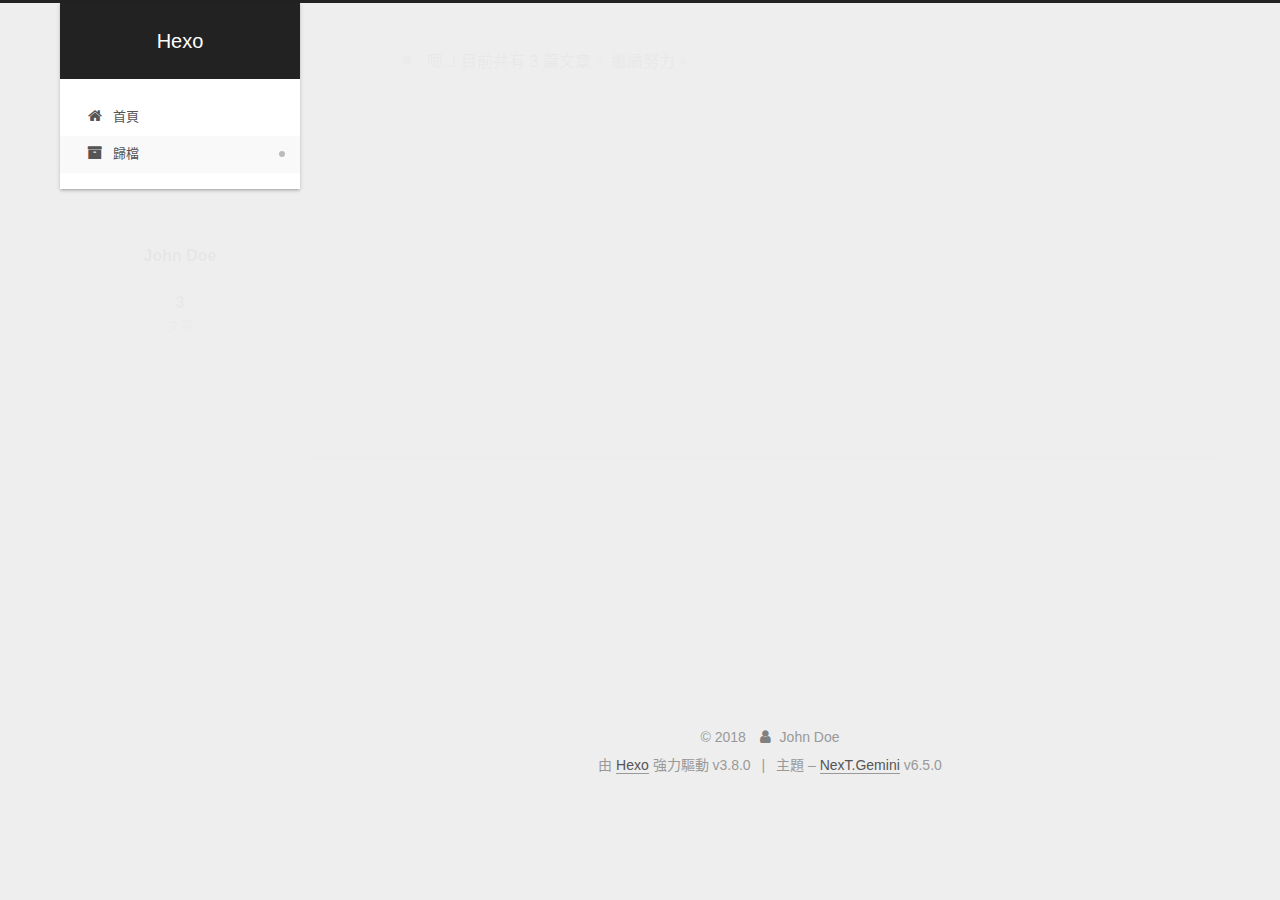
<file: archives/index.html>
<!DOCTYPE html>












  


<html class="theme-next gemini use-motion" lang="zh-HK">
<head><meta name="generator" content="Hexo 3.8.0">
  <meta charset="UTF-8">
<meta http-equiv="X-UA-Compatible" content="IE=edge">
<meta name="viewport" content="width=device-width, initial-scale=1, maximum-scale=2">
<meta name="theme-color" content="#222">












<meta http-equiv="Cache-Control" content="no-transform">
<meta http-equiv="Cache-Control" content="no-siteapp">






















<link href="/lib/font-awesome/css/font-awesome.min.css?v=4.6.2" rel="stylesheet" type="text/css">

<link href="/css/main.css?v=6.5.0" rel="stylesheet" type="text/css">


  <link rel="apple-touch-icon" sizes="180x180" href="/images/apple-touch-icon-next.png?v=6.5.0">


  <link rel="icon" type="image/png" sizes="32x32" href="/images/favicon-32x32-next.png?v=6.5.0">


  <link rel="icon" type="image/png" sizes="16x16" href="/images/favicon-16x16-next.png?v=6.5.0">


  <link rel="mask-icon" href="/images/logo.svg?v=6.5.0" color="#222">









<script type="text/javascript" id="hexo.configurations">
  var NexT = window.NexT || {};
  var CONFIG = {
    root: '/',
    scheme: 'Gemini',
    version: '6.5.0',
    sidebar: {"position":"left","display":"post","offset":12,"b2t":false,"scrollpercent":false,"onmobile":false},
    fancybox: false,
    fastclick: false,
    lazyload: false,
    tabs: true,
    motion: {"enable":true,"async":false,"transition":{"post_block":"fadeIn","post_header":"slideDownIn","post_body":"slideDownIn","coll_header":"slideLeftIn","sidebar":"slideUpIn"}},
    algolia: {
      applicationID: '',
      apiKey: '',
      indexName: '',
      hits: {"per_page":10},
      labels: {"input_placeholder":"Search for Posts","hits_empty":"We didn't find any results for the search: ${query}","hits_stats":"${hits} results found in ${time} ms"}
    }
  };
</script>


  




  <meta property="og:type" content="website">
<meta property="og:title" content="Hexo">
<meta property="og:url" content="http://yoursite.com/archives/index.html">
<meta property="og:site_name" content="Hexo">
<meta property="og:locale" content="zh-HK">
<meta name="twitter:card" content="summary">
<meta name="twitter:title" content="Hexo">






  <link rel="canonical" href="http://yoursite.com/archives/">



<script type="text/javascript" id="page.configurations">
  CONFIG.page = {
    sidebar: "",
  };
</script>

  <title>歸檔 | Hexo</title>
  











  <noscript>
  <style type="text/css">
    .use-motion .motion-element,
    .use-motion .brand,
    .use-motion .menu-item,
    .sidebar-inner,
    .use-motion .post-block,
    .use-motion .pagination,
    .use-motion .comments,
    .use-motion .post-header,
    .use-motion .post-body,
    .use-motion .collection-title { opacity: initial; }

    .use-motion .logo,
    .use-motion .site-title,
    .use-motion .site-subtitle {
      opacity: initial;
      top: initial;
    }

    .use-motion {
      .logo-line-before i { left: initial; }
      .logo-line-after i { right: initial; }
    }
  </style>
</noscript>

</head>

<body itemscope="" itemtype="http://schema.org/WebPage" lang="zh-HK">

  
  
    
  

  <div class="container sidebar-position-left page-archive">
    <div class="headband"></div>

    <header id="header" class="header" itemscope="" itemtype="http://schema.org/WPHeader">
      <div class="header-inner"><div class="site-brand-wrapper">
  <div class="site-meta ">
    

    <div class="custom-logo-site-title">
      <a href="/" class="brand" rel="start">
        <span class="logo-line-before"><i></i></span>
        <span class="site-title">Hexo</span>
        <span class="logo-line-after"><i></i></span>
      </a>
    </div>
    
  </div>

  <div class="site-nav-toggle">
    <button aria-label="切換導航欄">
      <span class="btn-bar"></span>
      <span class="btn-bar"></span>
      <span class="btn-bar"></span>
    </button>
  </div>
</div>



<nav class="site-nav">
  
    <ul id="menu" class="menu">
      
        
        
        
          
          <li class="menu-item menu-item-home">

    
    
    
      
    

    

    <a href="/" rel="section"><i class="menu-item-icon fa fa-fw fa-home"></i> <br>首頁</a>

  </li>
        
        
        
          
          <li class="menu-item menu-item-archives menu-item-active">

    
    
    
      
    

    

    <a href="/archives/" rel="section"><i class="menu-item-icon fa fa-fw fa-archive"></i> <br>歸檔</a>

  </li>

      
      
    </ul>
  

  

  
</nav>



  



</div>
    </header>

    


    <main id="main" class="main">
      <div class="main-inner">
        <div class="content-wrap">
          
            

    
    
      
      
    
      
      
    
    

  


          
          <div id="content" class="content">
            

  
  
  
  <div class="post-block archive">
    <div id="posts" class="posts-collapse">
      <span class="archive-move-on"></span>

      
      <span class="archive-page-counter">
        
        
        
          
        
        嗯..! 目前共有 3 篇文章。 繼續努力。
      </span>
      

      

        
        
        

        
          
          <div class="collection-title">
            <h1 class="archive-year" id="archive-year-2018">2018</h1>
          </div>
        
        

        

  <article class="post post-type-normal" itemscope="" itemtype="http://schema.org/Article">
    <header class="post-header">

      <h2 class="post-title">
        
            <a class="post-title-link" href="/2018/11/22/My-New-Post/" itemprop="url">
              
                <span itemprop="name">My New Post</span>
              
            </a>
        
      </h2>

      <div class="post-meta">
        <time class="post-time" itemprop="dateCreated" datetime="2018-11-22T12:02:55+08:00" content="2018-11-22">
          11-22
        </time>
      </div>

    </header>
  </article>



      

        
        
        

        
        

        

  <article class="post post-type-normal" itemscope="" itemtype="http://schema.org/Article">
    <header class="post-header">

      <h2 class="post-title">
        
            <a class="post-title-link" href="/2018/11/22/Hexo+Next主题优化/" itemprop="url">
              
                <span itemprop="name">My New Post</span>
              
            </a>
        
      </h2>

      <div class="post-meta">
        <time class="post-time" itemprop="dateCreated" datetime="2018-11-22T12:02:55+08:00" content="2018-11-22">
          11-22
        </time>
      </div>

    </header>
  </article>



      

        
        
        

        
        

        

  <article class="post post-type-normal" itemscope="" itemtype="http://schema.org/Article">
    <header class="post-header">

      <h2 class="post-title">
        
            <a class="post-title-link" href="/2018/11/22/hello-world/" itemprop="url">
              
                <span itemprop="name">Hello World</span>
              
            </a>
        
      </h2>

      <div class="post-meta">
        <time class="post-time" itemprop="dateCreated" datetime="2018-11-22T11:50:04+08:00" content="2018-11-22">
          11-22
        </time>
      </div>

    </header>
  </article>



      

    </div>
  </div>
  
  
  

  



          </div>
          

        </div>
        
          
  
  <div class="sidebar-toggle">
    <div class="sidebar-toggle-line-wrap">
      <span class="sidebar-toggle-line sidebar-toggle-line-first"></span>
      <span class="sidebar-toggle-line sidebar-toggle-line-middle"></span>
      <span class="sidebar-toggle-line sidebar-toggle-line-last"></span>
    </div>
  </div>

  <aside id="sidebar" class="sidebar">
    
    <div class="sidebar-inner">

      

      

      <section class="site-overview-wrap sidebar-panel sidebar-panel-active">
        <div class="site-overview">
          <div class="site-author motion-element" itemprop="author" itemscope="" itemtype="http://schema.org/Person">
            
              <p class="site-author-name" itemprop="name">John Doe</p>
              <p class="site-description motion-element" itemprop="description"></p>
          </div>

          
            <nav class="site-state motion-element">
              
                <div class="site-state-item site-state-posts">
                
                  <a href="/archives/">
                
                    <span class="site-state-item-count">3</span>
                    <span class="site-state-item-name">文章</span>
                  </a>
                </div>
              

              

              
            </nav>
          

          

          

          

          
          

          
            
          
          

        </div>
      </section>

      

      

    </div>
  </aside>


        
      </div>
    </main>

    <footer id="footer" class="footer">
      <div class="footer-inner">
        <div class="copyright">&copy; <span itemprop="copyrightYear">2018</span>
  <span class="with-love" id="animate">
    <i class="fa fa-user"></i>
  </span>
  <span class="author" itemprop="copyrightHolder">John Doe</span>

  

  
</div>


  <div class="powered-by">由 <a href="https://hexo.io" class="theme-link" rel="noopener" target="_blank">Hexo</a> 強力驅動 v3.8.0</div>



  <span class="post-meta-divider">|</span>



  <div class="theme-info">主題 – <a href="https://theme-next.org" class="theme-link" rel="noopener" target="_blank">NexT.Gemini</a> v6.5.0</div>




        








        
      </div>
    </footer>

    
      <div class="back-to-top">
        <i class="fa fa-arrow-up"></i>
        
      </div>
    

    
	
    

    
  </div>

  

<script type="text/javascript">
  if (Object.prototype.toString.call(window.Promise) !== '[object Function]') {
    window.Promise = null;
  }
</script>


























  
  
    <script type="text/javascript" src="/lib/jquery/index.js?v=2.1.3"></script>
  

  
  
    <script type="text/javascript" src="/lib/velocity/velocity.min.js?v=1.2.1"></script>
  

  
  
    <script type="text/javascript" src="/lib/velocity/velocity.ui.min.js?v=1.2.1"></script>
  


  


  <script type="text/javascript" src="/js/src/utils.js?v=6.5.0"></script>

  <script type="text/javascript" src="/js/src/motion.js?v=6.5.0"></script>



  
  


  <script type="text/javascript" src="/js/src/affix.js?v=6.5.0"></script>

  <script type="text/javascript" src="/js/src/schemes/pisces.js?v=6.5.0"></script>



  

  


  <script type="text/javascript" src="/js/src/bootstrap.js?v=6.5.0"></script>



  



  










  





  

  

  

  

  

  
  

  

  

  

  

  

  

</body>
</html>
</file>
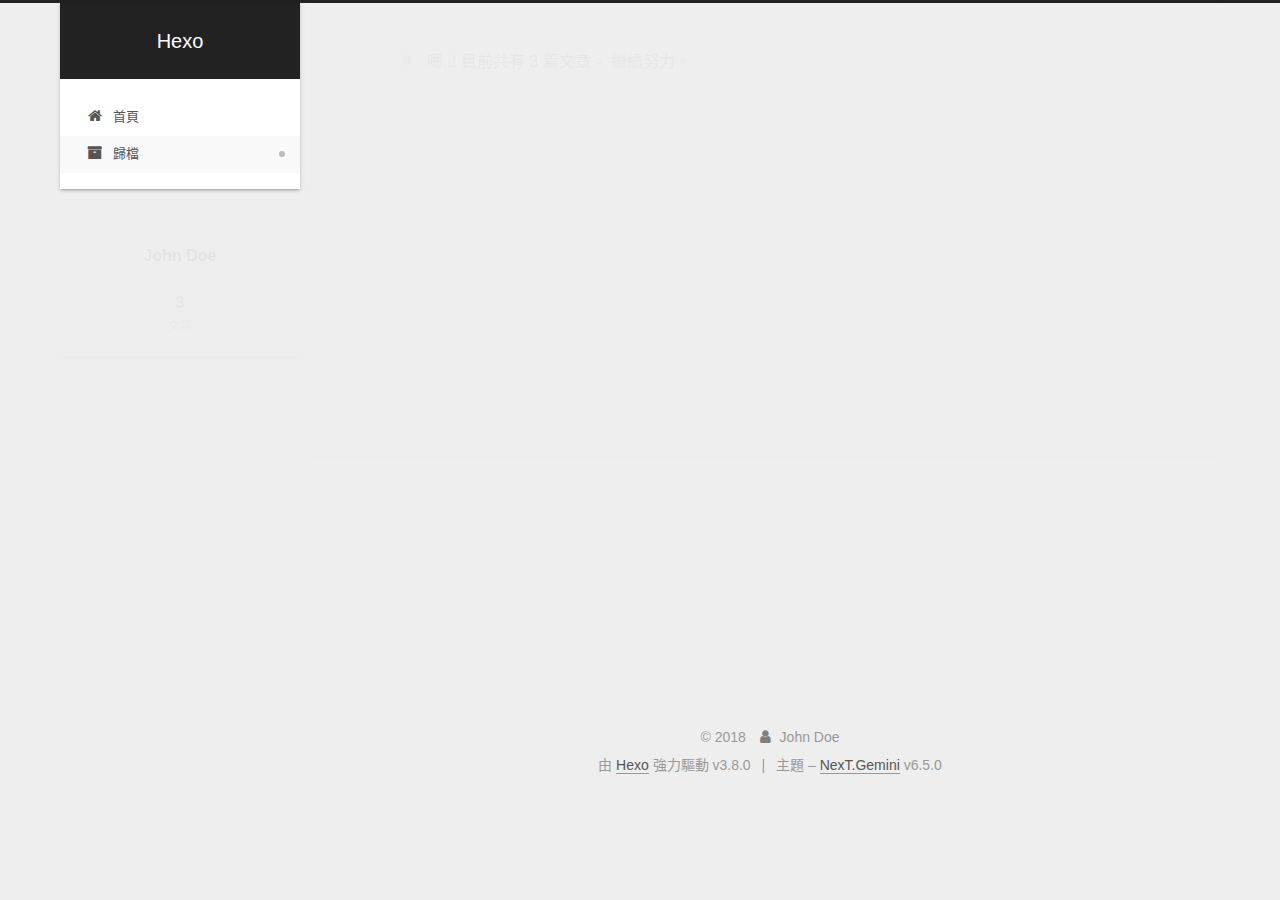
<file: archives/2018/index.html>
<!DOCTYPE html>












  


<html class="theme-next gemini use-motion" lang="zh-HK">
<head><meta name="generator" content="Hexo 3.8.0">
  <meta charset="UTF-8">
<meta http-equiv="X-UA-Compatible" content="IE=edge">
<meta name="viewport" content="width=device-width, initial-scale=1, maximum-scale=2">
<meta name="theme-color" content="#222">












<meta http-equiv="Cache-Control" content="no-transform">
<meta http-equiv="Cache-Control" content="no-siteapp">






















<link href="/lib/font-awesome/css/font-awesome.min.css?v=4.6.2" rel="stylesheet" type="text/css">

<link href="/css/main.css?v=6.5.0" rel="stylesheet" type="text/css">


  <link rel="apple-touch-icon" sizes="180x180" href="/images/apple-touch-icon-next.png?v=6.5.0">


  <link rel="icon" type="image/png" sizes="32x32" href="/images/favicon-32x32-next.png?v=6.5.0">


  <link rel="icon" type="image/png" sizes="16x16" href="/images/favicon-16x16-next.png?v=6.5.0">


  <link rel="mask-icon" href="/images/logo.svg?v=6.5.0" color="#222">









<script type="text/javascript" id="hexo.configurations">
  var NexT = window.NexT || {};
  var CONFIG = {
    root: '/',
    scheme: 'Gemini',
    version: '6.5.0',
    sidebar: {"position":"left","display":"post","offset":12,"b2t":false,"scrollpercent":false,"onmobile":false},
    fancybox: false,
    fastclick: false,
    lazyload: false,
    tabs: true,
    motion: {"enable":true,"async":false,"transition":{"post_block":"fadeIn","post_header":"slideDownIn","post_body":"slideDownIn","coll_header":"slideLeftIn","sidebar":"slideUpIn"}},
    algolia: {
      applicationID: '',
      apiKey: '',
      indexName: '',
      hits: {"per_page":10},
      labels: {"input_placeholder":"Search for Posts","hits_empty":"We didn't find any results for the search: ${query}","hits_stats":"${hits} results found in ${time} ms"}
    }
  };
</script>


  




  <meta property="og:type" content="website">
<meta property="og:title" content="Hexo">
<meta property="og:url" content="http://yoursite.com/archives/2018/index.html">
<meta property="og:site_name" content="Hexo">
<meta property="og:locale" content="zh-HK">
<meta name="twitter:card" content="summary">
<meta name="twitter:title" content="Hexo">






  <link rel="canonical" href="http://yoursite.com/archives/2018/">



<script type="text/javascript" id="page.configurations">
  CONFIG.page = {
    sidebar: "",
  };
</script>

  <title>歸檔 | Hexo</title>
  











  <noscript>
  <style type="text/css">
    .use-motion .motion-element,
    .use-motion .brand,
    .use-motion .menu-item,
    .sidebar-inner,
    .use-motion .post-block,
    .use-motion .pagination,
    .use-motion .comments,
    .use-motion .post-header,
    .use-motion .post-body,
    .use-motion .collection-title { opacity: initial; }

    .use-motion .logo,
    .use-motion .site-title,
    .use-motion .site-subtitle {
      opacity: initial;
      top: initial;
    }

    .use-motion {
      .logo-line-before i { left: initial; }
      .logo-line-after i { right: initial; }
    }
  </style>
</noscript>

</head>

<body itemscope="" itemtype="http://schema.org/WebPage" lang="zh-HK">

  
  
    
  

  <div class="container sidebar-position-left page-archive">
    <div class="headband"></div>

    <header id="header" class="header" itemscope="" itemtype="http://schema.org/WPHeader">
      <div class="header-inner"><div class="site-brand-wrapper">
  <div class="site-meta ">
    

    <div class="custom-logo-site-title">
      <a href="/" class="brand" rel="start">
        <span class="logo-line-before"><i></i></span>
        <span class="site-title">Hexo</span>
        <span class="logo-line-after"><i></i></span>
      </a>
    </div>
    
  </div>

  <div class="site-nav-toggle">
    <button aria-label="切換導航欄">
      <span class="btn-bar"></span>
      <span class="btn-bar"></span>
      <span class="btn-bar"></span>
    </button>
  </div>
</div>



<nav class="site-nav">
  
    <ul id="menu" class="menu">
      
        
        
        
          
          <li class="menu-item menu-item-home">

    
    
    
      
    

    

    <a href="/" rel="section"><i class="menu-item-icon fa fa-fw fa-home"></i> <br>首頁</a>

  </li>
        
        
        
          
          <li class="menu-item menu-item-archives menu-item-active">

    
    
    
      
    

    

    <a href="/archives/" rel="section"><i class="menu-item-icon fa fa-fw fa-archive"></i> <br>歸檔</a>

  </li>

      
      
    </ul>
  

  

  
</nav>



  



</div>
    </header>

    


    <main id="main" class="main">
      <div class="main-inner">
        <div class="content-wrap">
          
            

    
    
      
      
    
      
      
    
    

  


          
          <div id="content" class="content">
            

  
  
  
  <div class="post-block archive">
    <div id="posts" class="posts-collapse">
      <span class="archive-move-on"></span>

      
      <span class="archive-page-counter">
        
        
        
          
        
        嗯..! 目前共有 3 篇文章。 繼續努力。
      </span>
      

      

        
        
        

        
          
          <div class="collection-title">
            <h1 class="archive-year" id="archive-year-2018">2018</h1>
          </div>
        
        

        

  <article class="post post-type-normal" itemscope="" itemtype="http://schema.org/Article">
    <header class="post-header">

      <h2 class="post-title">
        
            <a class="post-title-link" href="/2018/11/22/My-New-Post/" itemprop="url">
              
                <span itemprop="name">My New Post</span>
              
            </a>
        
      </h2>

      <div class="post-meta">
        <time class="post-time" itemprop="dateCreated" datetime="2018-11-22T12:02:55+08:00" content="2018-11-22">
          11-22
        </time>
      </div>

    </header>
  </article>



      

        
        
        

        
        

        

  <article class="post post-type-normal" itemscope="" itemtype="http://schema.org/Article">
    <header class="post-header">

      <h2 class="post-title">
        
            <a class="post-title-link" href="/2018/11/22/Hexo+Next主题优化/" itemprop="url">
              
                <span itemprop="name">My New Post</span>
              
            </a>
        
      </h2>

      <div class="post-meta">
        <time class="post-time" itemprop="dateCreated" datetime="2018-11-22T12:02:55+08:00" content="2018-11-22">
          11-22
        </time>
      </div>

    </header>
  </article>



      

        
        
        

        
        

        

  <article class="post post-type-normal" itemscope="" itemtype="http://schema.org/Article">
    <header class="post-header">

      <h2 class="post-title">
        
            <a class="post-title-link" href="/2018/11/22/hello-world/" itemprop="url">
              
                <span itemprop="name">Hello World</span>
              
            </a>
        
      </h2>

      <div class="post-meta">
        <time class="post-time" itemprop="dateCreated" datetime="2018-11-22T11:50:04+08:00" content="2018-11-22">
          11-22
        </time>
      </div>

    </header>
  </article>



      

    </div>
  </div>
  
  
  

  



          </div>
          

        </div>
        
          
  
  <div class="sidebar-toggle">
    <div class="sidebar-toggle-line-wrap">
      <span class="sidebar-toggle-line sidebar-toggle-line-first"></span>
      <span class="sidebar-toggle-line sidebar-toggle-line-middle"></span>
      <span class="sidebar-toggle-line sidebar-toggle-line-last"></span>
    </div>
  </div>

  <aside id="sidebar" class="sidebar">
    
    <div class="sidebar-inner">

      

      

      <section class="site-overview-wrap sidebar-panel sidebar-panel-active">
        <div class="site-overview">
          <div class="site-author motion-element" itemprop="author" itemscope="" itemtype="http://schema.org/Person">
            
              <p class="site-author-name" itemprop="name">John Doe</p>
              <p class="site-description motion-element" itemprop="description"></p>
          </div>

          
            <nav class="site-state motion-element">
              
                <div class="site-state-item site-state-posts">
                
                  <a href="/archives/">
                
                    <span class="site-state-item-count">3</span>
                    <span class="site-state-item-name">文章</span>
                  </a>
                </div>
              

              

              
            </nav>
          

          

          

          

          
          

          
            
          
          

        </div>
      </section>

      

      

    </div>
  </aside>


        
      </div>
    </main>

    <footer id="footer" class="footer">
      <div class="footer-inner">
        <div class="copyright">&copy; <span itemprop="copyrightYear">2018</span>
  <span class="with-love" id="animate">
    <i class="fa fa-user"></i>
  </span>
  <span class="author" itemprop="copyrightHolder">John Doe</span>

  

  
</div>


  <div class="powered-by">由 <a href="https://hexo.io" class="theme-link" rel="noopener" target="_blank">Hexo</a> 強力驅動 v3.8.0</div>



  <span class="post-meta-divider">|</span>



  <div class="theme-info">主題 – <a href="https://theme-next.org" class="theme-link" rel="noopener" target="_blank">NexT.Gemini</a> v6.5.0</div>




        








        
      </div>
    </footer>

    
      <div class="back-to-top">
        <i class="fa fa-arrow-up"></i>
        
      </div>
    

    
	
    

    
  </div>

  

<script type="text/javascript">
  if (Object.prototype.toString.call(window.Promise) !== '[object Function]') {
    window.Promise = null;
  }
</script>


























  
  
    <script type="text/javascript" src="/lib/jquery/index.js?v=2.1.3"></script>
  

  
  
    <script type="text/javascript" src="/lib/velocity/velocity.min.js?v=1.2.1"></script>
  

  
  
    <script type="text/javascript" src="/lib/velocity/velocity.ui.min.js?v=1.2.1"></script>
  


  


  <script type="text/javascript" src="/js/src/utils.js?v=6.5.0"></script>

  <script type="text/javascript" src="/js/src/motion.js?v=6.5.0"></script>



  
  


  <script type="text/javascript" src="/js/src/affix.js?v=6.5.0"></script>

  <script type="text/javascript" src="/js/src/schemes/pisces.js?v=6.5.0"></script>



  

  


  <script type="text/javascript" src="/js/src/bootstrap.js?v=6.5.0"></script>



  



  










  





  

  

  

  

  

  
  

  

  

  

  

  

  

</body>
</html>
</file>
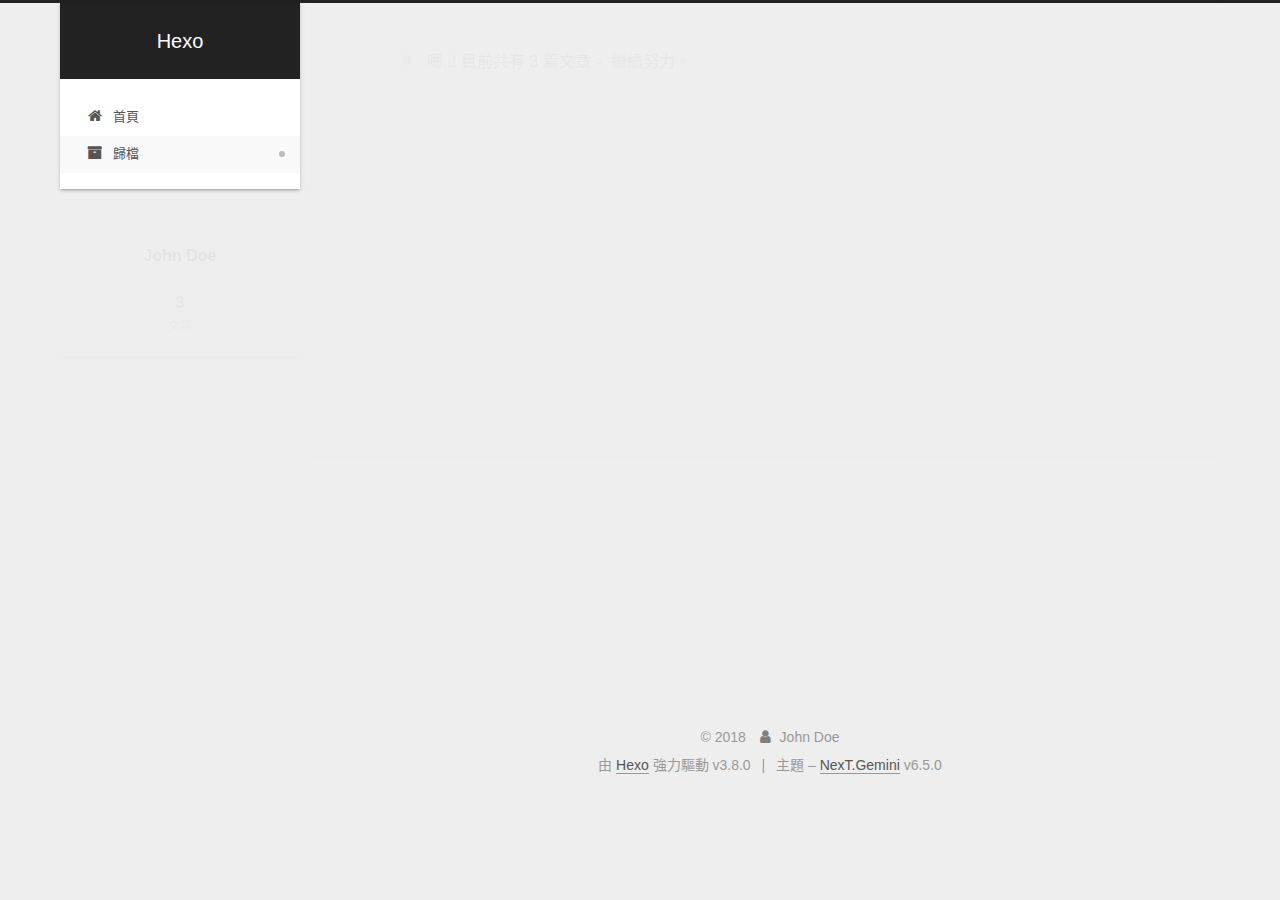
<file: archives/2018/11/index.html>
<!DOCTYPE html>












  


<html class="theme-next gemini use-motion" lang="zh-HK">
<head><meta name="generator" content="Hexo 3.8.0">
  <meta charset="UTF-8">
<meta http-equiv="X-UA-Compatible" content="IE=edge">
<meta name="viewport" content="width=device-width, initial-scale=1, maximum-scale=2">
<meta name="theme-color" content="#222">












<meta http-equiv="Cache-Control" content="no-transform">
<meta http-equiv="Cache-Control" content="no-siteapp">






















<link href="/lib/font-awesome/css/font-awesome.min.css?v=4.6.2" rel="stylesheet" type="text/css">

<link href="/css/main.css?v=6.5.0" rel="stylesheet" type="text/css">


  <link rel="apple-touch-icon" sizes="180x180" href="/images/apple-touch-icon-next.png?v=6.5.0">


  <link rel="icon" type="image/png" sizes="32x32" href="/images/favicon-32x32-next.png?v=6.5.0">


  <link rel="icon" type="image/png" sizes="16x16" href="/images/favicon-16x16-next.png?v=6.5.0">


  <link rel="mask-icon" href="/images/logo.svg?v=6.5.0" color="#222">









<script type="text/javascript" id="hexo.configurations">
  var NexT = window.NexT || {};
  var CONFIG = {
    root: '/',
    scheme: 'Gemini',
    version: '6.5.0',
    sidebar: {"position":"left","display":"post","offset":12,"b2t":false,"scrollpercent":false,"onmobile":false},
    fancybox: false,
    fastclick: false,
    lazyload: false,
    tabs: true,
    motion: {"enable":true,"async":false,"transition":{"post_block":"fadeIn","post_header":"slideDownIn","post_body":"slideDownIn","coll_header":"slideLeftIn","sidebar":"slideUpIn"}},
    algolia: {
      applicationID: '',
      apiKey: '',
      indexName: '',
      hits: {"per_page":10},
      labels: {"input_placeholder":"Search for Posts","hits_empty":"We didn't find any results for the search: ${query}","hits_stats":"${hits} results found in ${time} ms"}
    }
  };
</script>


  




  <meta property="og:type" content="website">
<meta property="og:title" content="Hexo">
<meta property="og:url" content="http://yoursite.com/archives/2018/11/index.html">
<meta property="og:site_name" content="Hexo">
<meta property="og:locale" content="zh-HK">
<meta name="twitter:card" content="summary">
<meta name="twitter:title" content="Hexo">






  <link rel="canonical" href="http://yoursite.com/archives/2018/11/">



<script type="text/javascript" id="page.configurations">
  CONFIG.page = {
    sidebar: "",
  };
</script>

  <title>歸檔 | Hexo</title>
  











  <noscript>
  <style type="text/css">
    .use-motion .motion-element,
    .use-motion .brand,
    .use-motion .menu-item,
    .sidebar-inner,
    .use-motion .post-block,
    .use-motion .pagination,
    .use-motion .comments,
    .use-motion .post-header,
    .use-motion .post-body,
    .use-motion .collection-title { opacity: initial; }

    .use-motion .logo,
    .use-motion .site-title,
    .use-motion .site-subtitle {
      opacity: initial;
      top: initial;
    }

    .use-motion {
      .logo-line-before i { left: initial; }
      .logo-line-after i { right: initial; }
    }
  </style>
</noscript>

</head>

<body itemscope="" itemtype="http://schema.org/WebPage" lang="zh-HK">

  
  
    
  

  <div class="container sidebar-position-left page-archive">
    <div class="headband"></div>

    <header id="header" class="header" itemscope="" itemtype="http://schema.org/WPHeader">
      <div class="header-inner"><div class="site-brand-wrapper">
  <div class="site-meta ">
    

    <div class="custom-logo-site-title">
      <a href="/" class="brand" rel="start">
        <span class="logo-line-before"><i></i></span>
        <span class="site-title">Hexo</span>
        <span class="logo-line-after"><i></i></span>
      </a>
    </div>
    
  </div>

  <div class="site-nav-toggle">
    <button aria-label="切換導航欄">
      <span class="btn-bar"></span>
      <span class="btn-bar"></span>
      <span class="btn-bar"></span>
    </button>
  </div>
</div>



<nav class="site-nav">
  
    <ul id="menu" class="menu">
      
        
        
        
          
          <li class="menu-item menu-item-home">

    
    
    
      
    

    

    <a href="/" rel="section"><i class="menu-item-icon fa fa-fw fa-home"></i> <br>首頁</a>

  </li>
        
        
        
          
          <li class="menu-item menu-item-archives menu-item-active">

    
    
    
      
    

    

    <a href="/archives/" rel="section"><i class="menu-item-icon fa fa-fw fa-archive"></i> <br>歸檔</a>

  </li>

      
      
    </ul>
  

  

  
</nav>



  



</div>
    </header>

    


    <main id="main" class="main">
      <div class="main-inner">
        <div class="content-wrap">
          
            

    
    
      
      
    
      
      
    
    

  


          
          <div id="content" class="content">
            

  
  
  
  <div class="post-block archive">
    <div id="posts" class="posts-collapse">
      <span class="archive-move-on"></span>

      
      <span class="archive-page-counter">
        
        
        
          
        
        嗯..! 目前共有 3 篇文章。 繼續努力。
      </span>
      

      

        
        
        

        
          
          <div class="collection-title">
            <h1 class="archive-year" id="archive-year-2018">2018</h1>
          </div>
        
        

        

  <article class="post post-type-normal" itemscope="" itemtype="http://schema.org/Article">
    <header class="post-header">

      <h2 class="post-title">
        
            <a class="post-title-link" href="/2018/11/22/My-New-Post/" itemprop="url">
              
                <span itemprop="name">My New Post</span>
              
            </a>
        
      </h2>

      <div class="post-meta">
        <time class="post-time" itemprop="dateCreated" datetime="2018-11-22T12:02:55+08:00" content="2018-11-22">
          11-22
        </time>
      </div>

    </header>
  </article>



      

        
        
        

        
        

        

  <article class="post post-type-normal" itemscope="" itemtype="http://schema.org/Article">
    <header class="post-header">

      <h2 class="post-title">
        
            <a class="post-title-link" href="/2018/11/22/Hexo+Next主题优化/" itemprop="url">
              
                <span itemprop="name">My New Post</span>
              
            </a>
        
      </h2>

      <div class="post-meta">
        <time class="post-time" itemprop="dateCreated" datetime="2018-11-22T12:02:55+08:00" content="2018-11-22">
          11-22
        </time>
      </div>

    </header>
  </article>



      

        
        
        

        
        

        

  <article class="post post-type-normal" itemscope="" itemtype="http://schema.org/Article">
    <header class="post-header">

      <h2 class="post-title">
        
            <a class="post-title-link" href="/2018/11/22/hello-world/" itemprop="url">
              
                <span itemprop="name">Hello World</span>
              
            </a>
        
      </h2>

      <div class="post-meta">
        <time class="post-time" itemprop="dateCreated" datetime="2018-11-22T11:50:04+08:00" content="2018-11-22">
          11-22
        </time>
      </div>

    </header>
  </article>



      

    </div>
  </div>
  
  
  

  



          </div>
          

        </div>
        
          
  
  <div class="sidebar-toggle">
    <div class="sidebar-toggle-line-wrap">
      <span class="sidebar-toggle-line sidebar-toggle-line-first"></span>
      <span class="sidebar-toggle-line sidebar-toggle-line-middle"></span>
      <span class="sidebar-toggle-line sidebar-toggle-line-last"></span>
    </div>
  </div>

  <aside id="sidebar" class="sidebar">
    
    <div class="sidebar-inner">

      

      

      <section class="site-overview-wrap sidebar-panel sidebar-panel-active">
        <div class="site-overview">
          <div class="site-author motion-element" itemprop="author" itemscope="" itemtype="http://schema.org/Person">
            
              <p class="site-author-name" itemprop="name">John Doe</p>
              <p class="site-description motion-element" itemprop="description"></p>
          </div>

          
            <nav class="site-state motion-element">
              
                <div class="site-state-item site-state-posts">
                
                  <a href="/archives/">
                
                    <span class="site-state-item-count">3</span>
                    <span class="site-state-item-name">文章</span>
                  </a>
                </div>
              

              

              
            </nav>
          

          

          

          

          
          

          
            
          
          

        </div>
      </section>

      

      

    </div>
  </aside>


        
      </div>
    </main>

    <footer id="footer" class="footer">
      <div class="footer-inner">
        <div class="copyright">&copy; <span itemprop="copyrightYear">2018</span>
  <span class="with-love" id="animate">
    <i class="fa fa-user"></i>
  </span>
  <span class="author" itemprop="copyrightHolder">John Doe</span>

  

  
</div>


  <div class="powered-by">由 <a href="https://hexo.io" class="theme-link" rel="noopener" target="_blank">Hexo</a> 強力驅動 v3.8.0</div>



  <span class="post-meta-divider">|</span>



  <div class="theme-info">主題 – <a href="https://theme-next.org" class="theme-link" rel="noopener" target="_blank">NexT.Gemini</a> v6.5.0</div>




        








        
      </div>
    </footer>

    
      <div class="back-to-top">
        <i class="fa fa-arrow-up"></i>
        
      </div>
    

    
	
    

    
  </div>

  

<script type="text/javascript">
  if (Object.prototype.toString.call(window.Promise) !== '[object Function]') {
    window.Promise = null;
  }
</script>


























  
  
    <script type="text/javascript" src="/lib/jquery/index.js?v=2.1.3"></script>
  

  
  
    <script type="text/javascript" src="/lib/velocity/velocity.min.js?v=1.2.1"></script>
  

  
  
    <script type="text/javascript" src="/lib/velocity/velocity.ui.min.js?v=1.2.1"></script>
  


  


  <script type="text/javascript" src="/js/src/utils.js?v=6.5.0"></script>

  <script type="text/javascript" src="/js/src/motion.js?v=6.5.0"></script>



  
  


  <script type="text/javascript" src="/js/src/affix.js?v=6.5.0"></script>

  <script type="text/javascript" src="/js/src/schemes/pisces.js?v=6.5.0"></script>



  

  


  <script type="text/javascript" src="/js/src/bootstrap.js?v=6.5.0"></script>



  



  










  





  

  

  

  

  

  
  

  

  

  

  

  

  

</body>
</html>
</file>
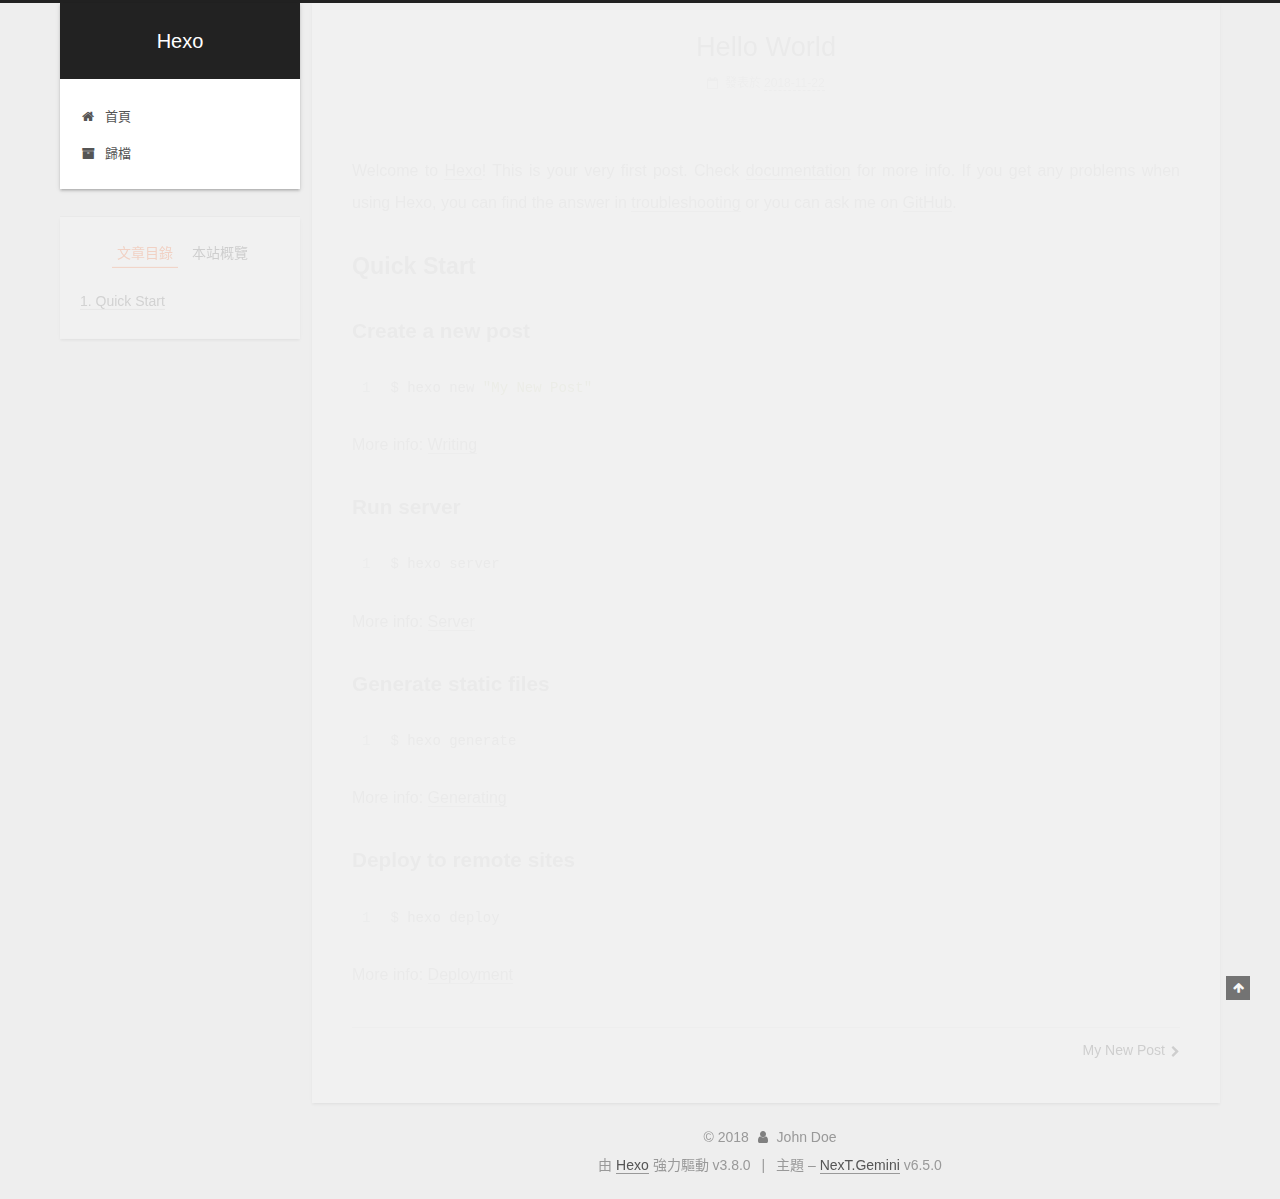
<file: 2018/11/22/hello-world/index.html>
<!DOCTYPE html>












  


<html class="theme-next gemini use-motion" lang="zh-HK">
<head><meta name="generator" content="Hexo 3.8.0">
  <meta charset="UTF-8">
<meta http-equiv="X-UA-Compatible" content="IE=edge">
<meta name="viewport" content="width=device-width, initial-scale=1, maximum-scale=2">
<meta name="theme-color" content="#222">












<meta http-equiv="Cache-Control" content="no-transform">
<meta http-equiv="Cache-Control" content="no-siteapp">






















<link href="/lib/font-awesome/css/font-awesome.min.css?v=4.6.2" rel="stylesheet" type="text/css">

<link href="/css/main.css?v=6.5.0" rel="stylesheet" type="text/css">


  <link rel="apple-touch-icon" sizes="180x180" href="/images/apple-touch-icon-next.png?v=6.5.0">


  <link rel="icon" type="image/png" sizes="32x32" href="/images/favicon-32x32-next.png?v=6.5.0">


  <link rel="icon" type="image/png" sizes="16x16" href="/images/favicon-16x16-next.png?v=6.5.0">


  <link rel="mask-icon" href="/images/logo.svg?v=6.5.0" color="#222">









<script type="text/javascript" id="hexo.configurations">
  var NexT = window.NexT || {};
  var CONFIG = {
    root: '/',
    scheme: 'Gemini',
    version: '6.5.0',
    sidebar: {"position":"left","display":"post","offset":12,"b2t":false,"scrollpercent":false,"onmobile":false},
    fancybox: false,
    fastclick: false,
    lazyload: false,
    tabs: true,
    motion: {"enable":true,"async":false,"transition":{"post_block":"fadeIn","post_header":"slideDownIn","post_body":"slideDownIn","coll_header":"slideLeftIn","sidebar":"slideUpIn"}},
    algolia: {
      applicationID: '',
      apiKey: '',
      indexName: '',
      hits: {"per_page":10},
      labels: {"input_placeholder":"Search for Posts","hits_empty":"We didn't find any results for the search: ${query}","hits_stats":"${hits} results found in ${time} ms"}
    }
  };
</script>


  




  <meta name="description" content="Welcome to Hexo! This is your very first post. Check documentation for more info. If you get any problems when using Hexo, you can find the answer in troubleshooting or you can ask me on GitHub. Quick">
<meta property="og:type" content="article">
<meta property="og:title" content="Hello World">
<meta property="og:url" content="http://yoursite.com/2018/11/22/hello-world/index.html">
<meta property="og:site_name" content="Hexo">
<meta property="og:description" content="Welcome to Hexo! This is your very first post. Check documentation for more info. If you get any problems when using Hexo, you can find the answer in troubleshooting or you can ask me on GitHub. Quick">
<meta property="og:locale" content="zh-HK">
<meta property="og:updated_time" content="2018-11-22T03:50:04.887Z">
<meta name="twitter:card" content="summary">
<meta name="twitter:title" content="Hello World">
<meta name="twitter:description" content="Welcome to Hexo! This is your very first post. Check documentation for more info. If you get any problems when using Hexo, you can find the answer in troubleshooting or you can ask me on GitHub. Quick">






  <link rel="canonical" href="http://yoursite.com/2018/11/22/hello-world/">



<script type="text/javascript" id="page.configurations">
  CONFIG.page = {
    sidebar: "",
  };
</script>

  <title>Hello World | Hexo</title>
  











  <noscript>
  <style type="text/css">
    .use-motion .motion-element,
    .use-motion .brand,
    .use-motion .menu-item,
    .sidebar-inner,
    .use-motion .post-block,
    .use-motion .pagination,
    .use-motion .comments,
    .use-motion .post-header,
    .use-motion .post-body,
    .use-motion .collection-title { opacity: initial; }

    .use-motion .logo,
    .use-motion .site-title,
    .use-motion .site-subtitle {
      opacity: initial;
      top: initial;
    }

    .use-motion {
      .logo-line-before i { left: initial; }
      .logo-line-after i { right: initial; }
    }
  </style>
</noscript>

</head>

<body itemscope="" itemtype="http://schema.org/WebPage" lang="zh-HK">

  
  
    
  

  <div class="container sidebar-position-left page-post-detail">
    <div class="headband"></div>

    <header id="header" class="header" itemscope="" itemtype="http://schema.org/WPHeader">
      <div class="header-inner"><div class="site-brand-wrapper">
  <div class="site-meta ">
    

    <div class="custom-logo-site-title">
      <a href="/" class="brand" rel="start">
        <span class="logo-line-before"><i></i></span>
        <span class="site-title">Hexo</span>
        <span class="logo-line-after"><i></i></span>
      </a>
    </div>
    
  </div>

  <div class="site-nav-toggle">
    <button aria-label="切換導航欄">
      <span class="btn-bar"></span>
      <span class="btn-bar"></span>
      <span class="btn-bar"></span>
    </button>
  </div>
</div>



<nav class="site-nav">
  
    <ul id="menu" class="menu">
      
        
        
        
          
          <li class="menu-item menu-item-home">

    
    
    
      
    

    

    <a href="/" rel="section"><i class="menu-item-icon fa fa-fw fa-home"></i> <br>首頁</a>

  </li>
        
        
        
          
          <li class="menu-item menu-item-archives">

    
    
    
      
    

    

    <a href="/archives/" rel="section"><i class="menu-item-icon fa fa-fw fa-archive"></i> <br>歸檔</a>

  </li>

      
      
    </ul>
  

  

  
</nav>



  



</div>
    </header>

    


    <main id="main" class="main">
      <div class="main-inner">
        <div class="content-wrap">
          
            

          
          <div id="content" class="content">
            

  <div id="posts" class="posts-expand">
    

  

  
  
  

  

  <article class="post post-type-normal" itemscope="" itemtype="http://schema.org/Article">
  
  
  
  <div class="post-block">
    <link itemprop="mainEntityOfPage" href="http://yoursite.com/2018/11/22/hello-world/">

    <span hidden itemprop="author" itemscope="" itemtype="http://schema.org/Person">
      <meta itemprop="name" content="John Doe">
      <meta itemprop="description" content="">
      <meta itemprop="image" content="/images/avatar.gif">
    </span>

    <span hidden itemprop="publisher" itemscope="" itemtype="http://schema.org/Organization">
      <meta itemprop="name" content="Hexo">
    </span>

    
      <header class="post-header">

        
        
          <h1 class="post-title" itemprop="name headline">Hello World
              
            
          </h1>
        

        <div class="post-meta">
          <span class="post-time">

            
            
            

            
              <span class="post-meta-item-icon">
                <i class="fa fa-calendar-o"></i>
              </span>
              
                <span class="post-meta-item-text">發表於</span>
              

              
                
              

              <time title="創建時間：2018-11-22 11:50:04" itemprop="dateCreated datePublished" datetime="2018-11-22T11:50:04+08:00">2018-11-22</time>
            

            
          </span>

          

          
            
          

          
          

          

          

          

        </div>
      </header>
    

    
    
    
    <div class="post-body" itemprop="articleBody">

      
      

      
        <p>Welcome to <a href="https://hexo.io/" target="_blank" rel="noopener">Hexo</a>! This is your very first post. Check <a href="https://hexo.io/docs/" target="_blank" rel="noopener">documentation</a> for more info. If you get any problems when using Hexo, you can find the answer in <a href="https://hexo.io/docs/troubleshooting.html" target="_blank" rel="noopener">troubleshooting</a> or you can ask me on <a href="https://github.com/hexojs/hexo/issues" target="_blank" rel="noopener">GitHub</a>.</p>
<h2 id="Quick-Start"><a href="#Quick-Start" class="headerlink" title="Quick Start"></a>Quick Start</h2><h3 id="Create-a-new-post"><a href="#Create-a-new-post" class="headerlink" title="Create a new post"></a>Create a new post</h3><figure class="highlight bash"><table><tr><td class="gutter"><pre><span class="line">1</span><br></pre></td><td class="code"><pre><span class="line">$ hexo new <span class="string">"My New Post"</span></span><br></pre></td></tr></table></figure>
<p>More info: <a href="https://hexo.io/docs/writing.html" target="_blank" rel="noopener">Writing</a></p>
<h3 id="Run-server"><a href="#Run-server" class="headerlink" title="Run server"></a>Run server</h3><figure class="highlight bash"><table><tr><td class="gutter"><pre><span class="line">1</span><br></pre></td><td class="code"><pre><span class="line">$ hexo server</span><br></pre></td></tr></table></figure>
<p>More info: <a href="https://hexo.io/docs/server.html" target="_blank" rel="noopener">Server</a></p>
<h3 id="Generate-static-files"><a href="#Generate-static-files" class="headerlink" title="Generate static files"></a>Generate static files</h3><figure class="highlight bash"><table><tr><td class="gutter"><pre><span class="line">1</span><br></pre></td><td class="code"><pre><span class="line">$ hexo generate</span><br></pre></td></tr></table></figure>
<p>More info: <a href="https://hexo.io/docs/generating.html" target="_blank" rel="noopener">Generating</a></p>
<h3 id="Deploy-to-remote-sites"><a href="#Deploy-to-remote-sites" class="headerlink" title="Deploy to remote sites"></a>Deploy to remote sites</h3><figure class="highlight bash"><table><tr><td class="gutter"><pre><span class="line">1</span><br></pre></td><td class="code"><pre><span class="line">$ hexo deploy</span><br></pre></td></tr></table></figure>
<p>More info: <a href="https://hexo.io/docs/deployment.html" target="_blank" rel="noopener">Deployment</a></p>

      
    </div>

    

    
    
    

    

    
       
    
    

    

    <footer class="post-footer">
      

      
      
      

      
        <div class="post-nav">
          <div class="post-nav-next post-nav-item">
            
          </div>

          <span class="post-nav-divider"></span>

          <div class="post-nav-prev post-nav-item">
            
              <a href="/2018/11/22/Hexo+Next主题优化/" rel="prev" title="My New Post">
                My New Post <i class="fa fa-chevron-right"></i>
              </a>
            
          </div>
        </div>
      

      
      
    </footer>
  </div>
  
  
  
  </article>


  </div>


          </div>
          

  



        </div>
        
          
  
  <div class="sidebar-toggle">
    <div class="sidebar-toggle-line-wrap">
      <span class="sidebar-toggle-line sidebar-toggle-line-first"></span>
      <span class="sidebar-toggle-line sidebar-toggle-line-middle"></span>
      <span class="sidebar-toggle-line sidebar-toggle-line-last"></span>
    </div>
  </div>

  <aside id="sidebar" class="sidebar">
    
    <div class="sidebar-inner">

      

      
        <ul class="sidebar-nav motion-element">
          <li class="sidebar-nav-toc sidebar-nav-active" data-target="post-toc-wrap">
            文章目錄
          </li>
          <li class="sidebar-nav-overview" data-target="site-overview-wrap">
            本站概覽
          </li>
        </ul>
      

      <section class="site-overview-wrap sidebar-panel">
        <div class="site-overview">
          <div class="site-author motion-element" itemprop="author" itemscope="" itemtype="http://schema.org/Person">
            
              <p class="site-author-name" itemprop="name">John Doe</p>
              <p class="site-description motion-element" itemprop="description"></p>
          </div>

          
            <nav class="site-state motion-element">
              
                <div class="site-state-item site-state-posts">
                
                  <a href="/archives/">
                
                    <span class="site-state-item-count">3</span>
                    <span class="site-state-item-name">文章</span>
                  </a>
                </div>
              

              

              
            </nav>
          

          

          

          

          
          

          
            
          
          

        </div>
      </section>

      
      <!--noindex-->
        <section class="post-toc-wrap motion-element sidebar-panel sidebar-panel-active">
          <div class="post-toc">

            
              
            

            
              <div class="post-toc-content"><ol class="nav"><li class="nav-item nav-level-2"><a class="nav-link" href="#Quick-Start"><span class="nav-number">1.</span> <span class="nav-text">Quick Start</span></a><ol class="nav-child"><li class="nav-item nav-level-3"><a class="nav-link" href="#Create-a-new-post"><span class="nav-number">1.1.</span> <span class="nav-text">Create a new post</span></a></li><li class="nav-item nav-level-3"><a class="nav-link" href="#Run-server"><span class="nav-number">1.2.</span> <span class="nav-text">Run server</span></a></li><li class="nav-item nav-level-3"><a class="nav-link" href="#Generate-static-files"><span class="nav-number">1.3.</span> <span class="nav-text">Generate static files</span></a></li><li class="nav-item nav-level-3"><a class="nav-link" href="#Deploy-to-remote-sites"><span class="nav-number">1.4.</span> <span class="nav-text">Deploy to remote sites</span></a></li></ol></li></ol></div>
            

          </div>
        </section>
      <!--/noindex-->
      

      

    </div>
  </aside>


        
      </div>
    </main>

    <footer id="footer" class="footer">
      <div class="footer-inner">
        <div class="copyright">&copy; <span itemprop="copyrightYear">2018</span>
  <span class="with-love" id="animate">
    <i class="fa fa-user"></i>
  </span>
  <span class="author" itemprop="copyrightHolder">John Doe</span>

  

  
</div>


  <div class="powered-by">由 <a href="https://hexo.io" class="theme-link" rel="noopener" target="_blank">Hexo</a> 強力驅動 v3.8.0</div>



  <span class="post-meta-divider">|</span>



  <div class="theme-info">主題 – <a href="https://theme-next.org" class="theme-link" rel="noopener" target="_blank">NexT.Gemini</a> v6.5.0</div>




        








        
      </div>
    </footer>

    
      <div class="back-to-top">
        <i class="fa fa-arrow-up"></i>
        
      </div>
    

    
	
    

    
  </div>

  

<script type="text/javascript">
  if (Object.prototype.toString.call(window.Promise) !== '[object Function]') {
    window.Promise = null;
  }
</script>


























  
  
    <script type="text/javascript" src="/lib/jquery/index.js?v=2.1.3"></script>
  

  
  
    <script type="text/javascript" src="/lib/velocity/velocity.min.js?v=1.2.1"></script>
  

  
  
    <script type="text/javascript" src="/lib/velocity/velocity.ui.min.js?v=1.2.1"></script>
  


  


  <script type="text/javascript" src="/js/src/utils.js?v=6.5.0"></script>

  <script type="text/javascript" src="/js/src/motion.js?v=6.5.0"></script>



  
  


  <script type="text/javascript" src="/js/src/affix.js?v=6.5.0"></script>

  <script type="text/javascript" src="/js/src/schemes/pisces.js?v=6.5.0"></script>



  
  <script type="text/javascript" src="/js/src/scrollspy.js?v=6.5.0"></script>
<script type="text/javascript" src="/js/src/post-details.js?v=6.5.0"></script>



  


  <script type="text/javascript" src="/js/src/bootstrap.js?v=6.5.0"></script>



  



  










  





  

  

  

  

  

  
  

  

  

  

  

  

  

</body>
</html>
</file>
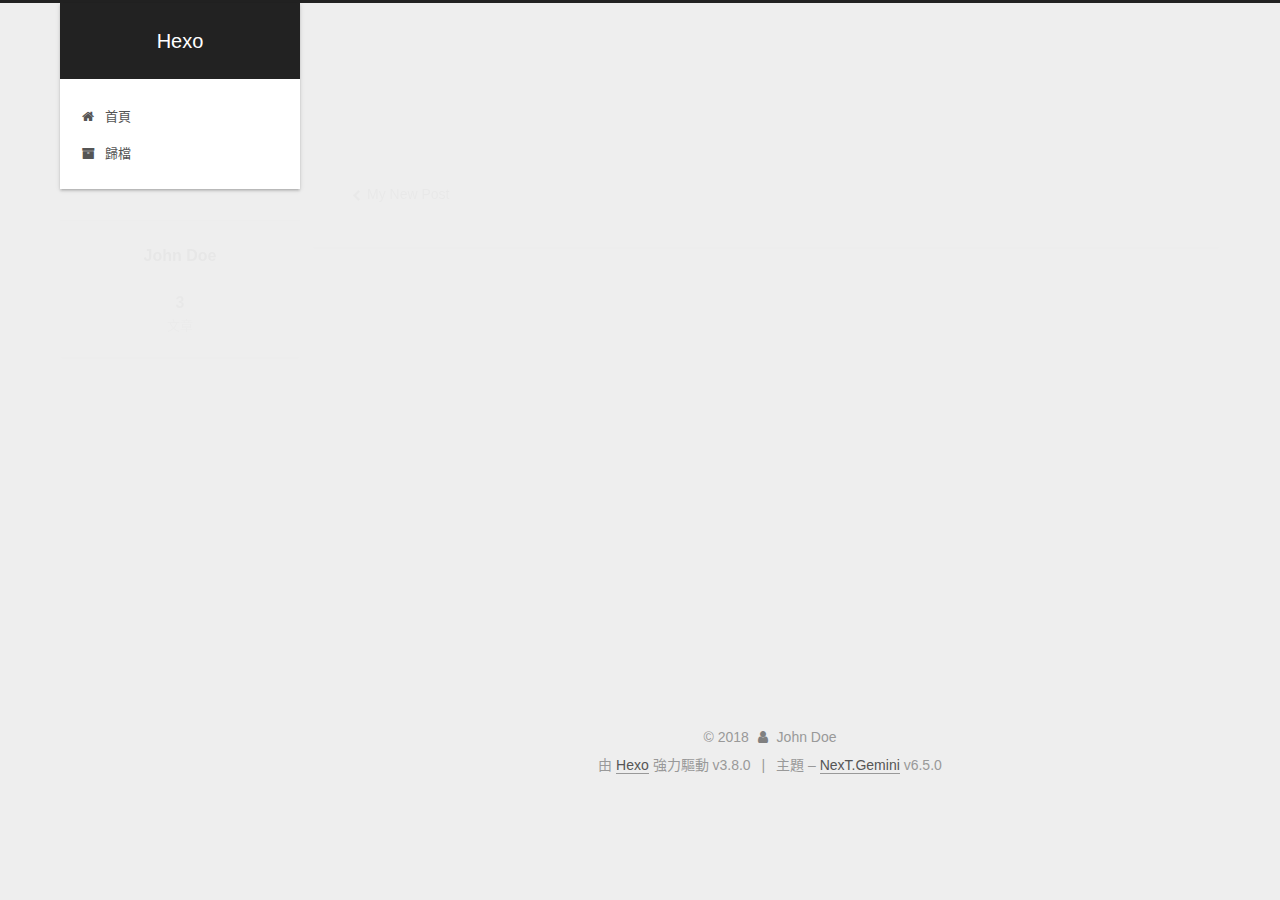
<file: 2018/11/22/My-New-Post/index.html>
<!DOCTYPE html>












  


<html class="theme-next gemini use-motion" lang="zh-HK">
<head><meta name="generator" content="Hexo 3.8.0">
  <meta charset="UTF-8">
<meta http-equiv="X-UA-Compatible" content="IE=edge">
<meta name="viewport" content="width=device-width, initial-scale=1, maximum-scale=2">
<meta name="theme-color" content="#222">












<meta http-equiv="Cache-Control" content="no-transform">
<meta http-equiv="Cache-Control" content="no-siteapp">






















<link href="/lib/font-awesome/css/font-awesome.min.css?v=4.6.2" rel="stylesheet" type="text/css">

<link href="/css/main.css?v=6.5.0" rel="stylesheet" type="text/css">


  <link rel="apple-touch-icon" sizes="180x180" href="/images/apple-touch-icon-next.png?v=6.5.0">


  <link rel="icon" type="image/png" sizes="32x32" href="/images/favicon-32x32-next.png?v=6.5.0">


  <link rel="icon" type="image/png" sizes="16x16" href="/images/favicon-16x16-next.png?v=6.5.0">


  <link rel="mask-icon" href="/images/logo.svg?v=6.5.0" color="#222">









<script type="text/javascript" id="hexo.configurations">
  var NexT = window.NexT || {};
  var CONFIG = {
    root: '/',
    scheme: 'Gemini',
    version: '6.5.0',
    sidebar: {"position":"left","display":"post","offset":12,"b2t":false,"scrollpercent":false,"onmobile":false},
    fancybox: false,
    fastclick: false,
    lazyload: false,
    tabs: true,
    motion: {"enable":true,"async":false,"transition":{"post_block":"fadeIn","post_header":"slideDownIn","post_body":"slideDownIn","coll_header":"slideLeftIn","sidebar":"slideUpIn"}},
    algolia: {
      applicationID: '',
      apiKey: '',
      indexName: '',
      hits: {"per_page":10},
      labels: {"input_placeholder":"Search for Posts","hits_empty":"We didn't find any results for the search: ${query}","hits_stats":"${hits} results found in ${time} ms"}
    }
  };
</script>


  




  <meta property="og:type" content="article">
<meta property="og:title" content="My New Post">
<meta property="og:url" content="http://yoursite.com/2018/11/22/My-New-Post/index.html">
<meta property="og:site_name" content="Hexo">
<meta property="og:locale" content="zh-HK">
<meta property="og:updated_time" content="2018-11-22T04:02:55.923Z">
<meta name="twitter:card" content="summary">
<meta name="twitter:title" content="My New Post">






  <link rel="canonical" href="http://yoursite.com/2018/11/22/My-New-Post/">



<script type="text/javascript" id="page.configurations">
  CONFIG.page = {
    sidebar: "",
  };
</script>

  <title>My New Post | Hexo</title>
  











  <noscript>
  <style type="text/css">
    .use-motion .motion-element,
    .use-motion .brand,
    .use-motion .menu-item,
    .sidebar-inner,
    .use-motion .post-block,
    .use-motion .pagination,
    .use-motion .comments,
    .use-motion .post-header,
    .use-motion .post-body,
    .use-motion .collection-title { opacity: initial; }

    .use-motion .logo,
    .use-motion .site-title,
    .use-motion .site-subtitle {
      opacity: initial;
      top: initial;
    }

    .use-motion {
      .logo-line-before i { left: initial; }
      .logo-line-after i { right: initial; }
    }
  </style>
</noscript>

</head>

<body itemscope="" itemtype="http://schema.org/WebPage" lang="zh-HK">

  
  
    
  

  <div class="container sidebar-position-left page-post-detail">
    <div class="headband"></div>

    <header id="header" class="header" itemscope="" itemtype="http://schema.org/WPHeader">
      <div class="header-inner"><div class="site-brand-wrapper">
  <div class="site-meta ">
    

    <div class="custom-logo-site-title">
      <a href="/" class="brand" rel="start">
        <span class="logo-line-before"><i></i></span>
        <span class="site-title">Hexo</span>
        <span class="logo-line-after"><i></i></span>
      </a>
    </div>
    
  </div>

  <div class="site-nav-toggle">
    <button aria-label="切換導航欄">
      <span class="btn-bar"></span>
      <span class="btn-bar"></span>
      <span class="btn-bar"></span>
    </button>
  </div>
</div>



<nav class="site-nav">
  
    <ul id="menu" class="menu">
      
        
        
        
          
          <li class="menu-item menu-item-home">

    
    
    
      
    

    

    <a href="/" rel="section"><i class="menu-item-icon fa fa-fw fa-home"></i> <br>首頁</a>

  </li>
        
        
        
          
          <li class="menu-item menu-item-archives">

    
    
    
      
    

    

    <a href="/archives/" rel="section"><i class="menu-item-icon fa fa-fw fa-archive"></i> <br>歸檔</a>

  </li>

      
      
    </ul>
  

  

  
</nav>



  



</div>
    </header>

    


    <main id="main" class="main">
      <div class="main-inner">
        <div class="content-wrap">
          
            

          
          <div id="content" class="content">
            

  <div id="posts" class="posts-expand">
    

  

  
  
  

  

  <article class="post post-type-normal" itemscope="" itemtype="http://schema.org/Article">
  
  
  
  <div class="post-block">
    <link itemprop="mainEntityOfPage" href="http://yoursite.com/2018/11/22/My-New-Post/">

    <span hidden itemprop="author" itemscope="" itemtype="http://schema.org/Person">
      <meta itemprop="name" content="John Doe">
      <meta itemprop="description" content="">
      <meta itemprop="image" content="/images/avatar.gif">
    </span>

    <span hidden itemprop="publisher" itemscope="" itemtype="http://schema.org/Organization">
      <meta itemprop="name" content="Hexo">
    </span>

    
      <header class="post-header">

        
        
          <h1 class="post-title" itemprop="name headline">My New Post
              
            
          </h1>
        

        <div class="post-meta">
          <span class="post-time">

            
            
            

            
              <span class="post-meta-item-icon">
                <i class="fa fa-calendar-o"></i>
              </span>
              
                <span class="post-meta-item-text">發表於</span>
              

              
                
              

              <time title="創建時間：2018-11-22 12:02:55" itemprop="dateCreated datePublished" datetime="2018-11-22T12:02:55+08:00">2018-11-22</time>
            

            
          </span>

          

          
            
          

          
          

          

          

          

        </div>
      </header>
    

    
    
    
    <div class="post-body" itemprop="articleBody">

      
      

      
        
      
    </div>

    

    
    
    

    

    
       
    
    

    

    <footer class="post-footer">
      

      
      
      

      
        <div class="post-nav">
          <div class="post-nav-next post-nav-item">
            
              <a href="/2018/11/22/Hexo+Next主题优化/" rel="next" title="My New Post">
                <i class="fa fa-chevron-left"></i> My New Post
              </a>
            
          </div>

          <span class="post-nav-divider"></span>

          <div class="post-nav-prev post-nav-item">
            
          </div>
        </div>
      

      
      
    </footer>
  </div>
  
  
  
  </article>


  </div>


          </div>
          

  



        </div>
        
          
  
  <div class="sidebar-toggle">
    <div class="sidebar-toggle-line-wrap">
      <span class="sidebar-toggle-line sidebar-toggle-line-first"></span>
      <span class="sidebar-toggle-line sidebar-toggle-line-middle"></span>
      <span class="sidebar-toggle-line sidebar-toggle-line-last"></span>
    </div>
  </div>

  <aside id="sidebar" class="sidebar">
    
    <div class="sidebar-inner">

      

      

      <section class="site-overview-wrap sidebar-panel sidebar-panel-active">
        <div class="site-overview">
          <div class="site-author motion-element" itemprop="author" itemscope="" itemtype="http://schema.org/Person">
            
              <p class="site-author-name" itemprop="name">John Doe</p>
              <p class="site-description motion-element" itemprop="description"></p>
          </div>

          
            <nav class="site-state motion-element">
              
                <div class="site-state-item site-state-posts">
                
                  <a href="/archives/">
                
                    <span class="site-state-item-count">3</span>
                    <span class="site-state-item-name">文章</span>
                  </a>
                </div>
              

              

              
            </nav>
          

          

          

          

          
          

          
            
          
          

        </div>
      </section>

      

      

    </div>
  </aside>


        
      </div>
    </main>

    <footer id="footer" class="footer">
      <div class="footer-inner">
        <div class="copyright">&copy; <span itemprop="copyrightYear">2018</span>
  <span class="with-love" id="animate">
    <i class="fa fa-user"></i>
  </span>
  <span class="author" itemprop="copyrightHolder">John Doe</span>

  

  
</div>


  <div class="powered-by">由 <a href="https://hexo.io" class="theme-link" rel="noopener" target="_blank">Hexo</a> 強力驅動 v3.8.0</div>



  <span class="post-meta-divider">|</span>



  <div class="theme-info">主題 – <a href="https://theme-next.org" class="theme-link" rel="noopener" target="_blank">NexT.Gemini</a> v6.5.0</div>




        








        
      </div>
    </footer>

    
      <div class="back-to-top">
        <i class="fa fa-arrow-up"></i>
        
      </div>
    

    
	
    

    
  </div>

  

<script type="text/javascript">
  if (Object.prototype.toString.call(window.Promise) !== '[object Function]') {
    window.Promise = null;
  }
</script>


























  
  
    <script type="text/javascript" src="/lib/jquery/index.js?v=2.1.3"></script>
  

  
  
    <script type="text/javascript" src="/lib/velocity/velocity.min.js?v=1.2.1"></script>
  

  
  
    <script type="text/javascript" src="/lib/velocity/velocity.ui.min.js?v=1.2.1"></script>
  


  


  <script type="text/javascript" src="/js/src/utils.js?v=6.5.0"></script>

  <script type="text/javascript" src="/js/src/motion.js?v=6.5.0"></script>



  
  


  <script type="text/javascript" src="/js/src/affix.js?v=6.5.0"></script>

  <script type="text/javascript" src="/js/src/schemes/pisces.js?v=6.5.0"></script>



  
  <script type="text/javascript" src="/js/src/scrollspy.js?v=6.5.0"></script>
<script type="text/javascript" src="/js/src/post-details.js?v=6.5.0"></script>



  


  <script type="text/javascript" src="/js/src/bootstrap.js?v=6.5.0"></script>



  



  










  





  

  

  

  

  

  
  

  

  

  

  

  

  

</body>
</html>
</file>
<file: css/main.css>
/* normalize.css v3.0.2 | MIT License | git.io/normalize */
html {
  font-family: sans-serif; /* 1 */
  -ms-text-size-adjust: 100%; /* 2 */
  -webkit-text-size-adjust: 100%; /* 2 */
}
body {
  margin: 0;
}
article,
aside,
details,
figcaption,
figure,
footer,
header,
hgroup,
main,
menu,
nav,
section,
summary {
  display: block;
}
audio,
canvas,
progress,
video {
  display: inline-block; /* 1 */
  vertical-align: baseline; /* 2 */
}
audio:not([controls]) {
  display: none;
  height: 0;
}
[hidden],
template {
  display: none;
}
a {
  background-color: transparent;
}
a:active,
a:hover {
  outline: 0;
}
abbr[title] {
  border-bottom: 1px dotted;
}
b,
strong {
  font-weight: bold;
}
dfn {
  font-style: italic;
}
h1 {
  font-size: 2em;
  margin: 0.67em 0;
}
mark {
  background: #ff0;
  color: #000;
}
small {
  font-size: 80%;
}
sub,
sup {
  font-size: 75%;
  line-height: 0;
  position: relative;
  vertical-align: baseline;
}
sup {
  top: -0.5em;
}
sub {
  bottom: -0.25em;
}
img {
  border: 0;
}
svg:not(:root) {
  overflow: hidden;
}
figure {
  margin: 1em 40px;
}
hr {
  -moz-box-sizing: content-box;
  box-sizing: content-box;
  height: 0;
}
pre {
  overflow: auto;
}
code,
kbd,
pre,
samp {
  font-family: monospace, monospace;
  font-size: 1em;
}
button,
input,
optgroup,
select,
textarea {
  color: inherit; /* 1 */
  font: inherit; /* 2 */
  margin: 0; /* 3 */
}
button {
  overflow: visible;
}
button,
select {
  text-transform: none;
}
button,
html input[type="button"],
input[type="reset"],
input[type="submit"] {
  -webkit-appearance: button; /* 2 */
  cursor: pointer; /* 3 */
}
button[disabled],
html input[disabled] {
  cursor: default;
}
button::-moz-focus-inner,
input::-moz-focus-inner {
  border: 0;
  padding: 0;
}
input {
  line-height: normal;
}
input[type="checkbox"],
input[type="radio"] {
  box-sizing: border-box; /* 1 */
  padding: 0; /* 2 */
}
input[type="number"]::-webkit-inner-spin-button,
input[type="number"]::-webkit-outer-spin-button {
  height: auto;
}
input[type="search"] {
  -webkit-appearance: textfield; /* 1 */
  -moz-box-sizing: content-box;
  -webkit-box-sizing: content-box; /* 2 */
  box-sizing: content-box;
}
input[type="search"]::-webkit-search-cancel-button,
input[type="search"]::-webkit-search-decoration {
  -webkit-appearance: none;
}
fieldset {
  border: 1px solid #c0c0c0;
  margin: 0 2px;
  padding: 0.35em 0.625em 0.75em;
}
legend {
  border: 0; /* 1 */
  padding: 0; /* 2 */
}
textarea {
  overflow: auto;
}
optgroup {
  font-weight: bold;
}
table {
  border-collapse: collapse;
  border-spacing: 0;
}
td,
th {
  padding: 0;
}
::selection {
  background: #262a30;
  color: #fff;
}
body {
  position: relative;
  font-family: 'Lato', "PingFang SC", "Microsoft YaHei", sans-serif;
  font-size: 14px;
  line-height: 2;
  color: #555;
  background: #eee;
}
@media (max-width: 767px) {
  body {
    padding-right: 0 !important;
  }
}
@media (min-width: 768px) and (max-width: 991px) {
  body {
    padding-right: 0 !important;
  }
}
@media (min-width: 1200px) {
  body {
    font-size: 16px;
  }
}
h1,
h2,
h3,
h4,
h5,
h6 {
  margin: 0;
  padding: 0;
  font-weight: bold;
  line-height: 1.5;
  font-family: 'Lato', "PingFang SC", "Microsoft YaHei", sans-serif;
}
h1,
h2,
h3,
h4,
h5,
h6 {
  margin: 20px 0 15px;
}
h1 {
  font-size: 22px;
}
@media (max-width: 767px) {
  h1 {
    font-size: 18px;
  }
}
h2 {
  font-size: 20px;
}
@media (max-width: 767px) {
  h2 {
    font-size: 16px;
  }
}
h3 {
  font-size: 18px;
}
@media (max-width: 767px) {
  h3 {
    font-size: 14px;
  }
}
h4 {
  font-size: 16px;
}
@media (max-width: 767px) {
  h4 {
    font-size: 12px;
  }
}
h5 {
  font-size: 14px;
}
@media (max-width: 767px) {
  h5 {
    font-size: 10px;
  }
}
h6 {
  font-size: 12px;
}
@media (max-width: 767px) {
  h6 {
    font-size: 8px;
  }
}
p {
  margin: 0 0 20px 0;
}
a,
span.exturl {
  overflow-wrap: break-word;
  word-wrap: break-word;
  background-color: transparent;
  color: #555;
  text-decoration: none;
  outline: none;
  border-bottom: 1px solid #999;
  cursor: pointer;
}
a:hover,
span.exturl:hover {
  color: #222;
  border-bottom-color: #222;
}
blockquote {
  margin: 0;
  padding: 0;
}
img {
  display: block;
  margin: auto;
  max-width: 100%;
  height: auto;
}
hr {
  margin: 40px 0;
  height: 3px;
  border: none;
  background-color: #ddd;
  background-image: repeating-linear-gradient(-45deg, #fff, #fff 4px, transparent 4px, transparent 8px);
}
blockquote {
  padding: 0 15px;
  color: #666;
  border-left: 4px solid #ddd;
}
blockquote cite::before {
  content: "-";
  padding: 0 5px;
}
dt {
  font-weight: 700;
}
dd {
  margin: 0;
  padding: 0;
}
kbd {
  border: 1px solid #ccc;
  border-radius: 0.2em;
  box-shadow: 0.1em 0.1em 0.2em rgba(0,0,0,0.1);
  background-color: #f9f9f9;
  font-family: inherit;
  background-image: -webkit-linear-gradient(top, #eee, #fff, #eee);
  padding: 0.1em 0.3em;
  white-space: nowrap;
}
.text-left {
  text-align: left;
}
.text-center {
  text-align: center;
}
.text-right {
  text-align: right;
}
.text-justify {
  text-align: justify;
}
.text-nowrap {
  white-space: nowrap;
}
.text-lowercase {
  text-transform: lowercase;
}
.text-uppercase {
  text-transform: uppercase;
}
.text-capitalize {
  text-transform: capitalize;
}
.center-block {
  display: block;
  margin-left: auto;
  margin-right: auto;
}
.clearfix:before,
.clearfix:after {
  content: " ";
  display: table;
}
.clearfix:after {
  clear: both;
}
.pullquote {
  width: 45%;
}
.pullquote.left {
  float: left;
  margin-left: 5px;
  margin-right: 10px;
}
.pullquote.right {
  float: right;
  margin-left: 10px;
  margin-right: 5px;
}
.affix.affix.affix {
  position: fixed;
}
.translation {
  margin-top: -20px;
  font-size: 14px;
  color: #999;
}
.scrollbar-measure {
  width: 100px;
  height: 100px;
  overflow: scroll;
  position: absolute;
  top: -9999px;
}
.use-motion .motion-element {
  opacity: 0;
}
table {
  margin: 20px 0;
  width: 100%;
  border-collapse: collapse;
  border-spacing: 0;
  border: 1px solid #ddd;
  font-size: 14px;
  word-break: break-all;
}
table>tbody>tr:nth-of-type(odd) {
  background-color: #f9f9f9;
}
table>tbody>tr:hover {
  background-color: #f5f5f5;
}
caption,
th,
td {
  padding: 8px;
  text-align: left;
  vertical-align: middle;
  font-weight: normal;
}
th,
td {
  border-bottom: 3px solid #ddd;
  border-right: 1px solid #eee;
}
th {
  padding-bottom: 10px;
  font-weight: 700;
}
td {
  border-bottom-width: 1px;
}
html,
body {
  height: 100%;
}
.container {
  position: relative;
  min-height: 100%;
}
.header-inner {
  margin: 0 auto;
  padding: 100px 0 70px;
  width: calc(100% - 20px);
}
@media (min-width: 1200px) {
  .container .header-inner {
    width: 1160px;
  }
}
@media (min-width: 1600px) {
  .container .header-inner {
    width: 73%;
  }
}
.main {
  padding-bottom: 150px;
}
.main-inner {
  margin: 0 auto;
  width: calc(100% - 20px);
}
@media (min-width: 1200px) {
  .container .main-inner {
    width: 1160px;
  }
}
@media (min-width: 1600px) {
  .container .main-inner {
    width: 73%;
  }
}
.footer {
  position: absolute;
  left: 0;
  bottom: 0;
  width: 100%;
  min-height: 50px;
}
.footer-inner {
  box-sizing: border-box;
  margin: 20px auto;
  width: calc(100% - 20px);
}
@media (min-width: 1200px) {
  .container .footer-inner {
    width: 1160px;
  }
}
@media (min-width: 1600px) {
  .container .footer-inner {
    width: 73%;
  }
}
pre,
.highlight {
  overflow: auto;
  margin: 20px 0;
  padding: 0;
  font-size: 14px;
  color: #4d4d4c;
  background: #f7f7f7;
  line-height: 1.6;
}
pre,
code {
  font-family: consolas, Menlo, "PingFang SC", "Microsoft YaHei", monospace;
}
code {
  overflow-wrap: break-word;
  word-wrap: break-word;
  padding: 2px 4px;
  color: #555;
  background: #eee;
  border-radius: 3px;
  font-size: 14px;
}
pre {
  padding: 10px;
}
pre code {
  padding: 0;
  color: #4d4d4c;
  background: none;
  text-shadow: none;
}
.highlight {
  border-radius: 1px;
}
.highlight pre {
  border: none;
  margin: 0;
  padding: 10px 0;
}
.highlight table {
  margin: 0;
  width: auto;
  border: none;
}
.highlight td {
  border: none;
  padding: 0;
}
.highlight figcaption {
  font-size: 1em;
  color: #4d4d4c;
  line-height: 1em;
  margin-bottom: 1em;
  margin: 0em;
  padding: 0.5em;
  background: #eee;
  border-bottom: 1px solid #e9e9e9;
}
.highlight figcaption:before,
.highlight figcaption:after {
  content: " ";
  display: table;
}
.highlight figcaption:after {
  clear: both;
}
.highlight figcaption a {
  float: right;
  color: #4d4d4c;
}
.highlight figcaption a:hover {
  border-bottom-color: #4d4d4c;
}
.highlight .gutter pre {
  padding-left: 10px;
  padding-right: 10px;
  color: #869194;
  text-align: right;
  background-color: #eff2f3;
}
.highlight .code pre {
  width: 100%;
  padding-left: 10px;
  padding-right: 10px;
  background-color: #f7f7f7;
}
.highlight .line {
  height: 20px;
}
.gutter {
  -webkit-user-select: none;
  -moz-user-select: none;
  -ms-user-select: none;
  user-select: none;
}
.gist table {
  width: auto;
}
.gist table td {
  border: none;
}
pre .deletion {
  background: #fdd;
}
pre .addition {
  background: #dfd;
}
pre .meta {
  color: #8959a8;
}
pre .comment {
  color: #8e908c;
}
pre .variable,
pre .attribute,
pre .tag,
pre .regexp,
pre .ruby .constant,
pre .xml .tag .title,
pre .xml .pi,
pre .xml .doctype,
pre .html .doctype,
pre .css .id,
pre .css .class,
pre .css .pseudo {
  color: #c82829;
}
pre .number,
pre .preprocessor,
pre .built_in,
pre .literal,
pre .params,
pre .constant,
pre .command {
  color: #f5871f;
}
pre .ruby .class .title,
pre .css .rules .attribute,
pre .string,
pre .value,
pre .inheritance,
pre .header,
pre .ruby .symbol,
pre .xml .cdata,
pre .special,
pre .number,
pre .formula {
  color: #718c00;
}
pre .title,
pre .css .hexcolor {
  color: #3e999f;
}
pre .function,
pre .python .decorator,
pre .python .title,
pre .ruby .function .title,
pre .ruby .title .keyword,
pre .perl .sub,
pre .javascript .title,
pre .coffeescript .title {
  color: #4271ae;
}
pre .keyword,
pre .javascript .function {
  color: #8959a8;
}
.posts-expand .post-body img.full-image {
  border: none;
}
.blockquote-center,
.page-home .post-type-quote blockquote,
.page-post-detail .post-type-quote blockquote {
  position: relative;
  margin: 40px 0;
  padding: 0;
  border-left: none;
  text-align: center;
}
.blockquote-center::before,
.page-home .post-type-quote blockquote::before,
.page-post-detail .post-type-quote blockquote::before,
.blockquote-center::after,
.page-home .post-type-quote blockquote::after,
.page-post-detail .post-type-quote blockquote::after {
  position: absolute;
  content: ' ';
  display: block;
  width: 100%;
  height: 24px;
  opacity: 0.2;
  background-repeat: no-repeat;
  background-position: 0 -6px;
  background-size: 22px 22px;
}
.blockquote-center::before,
.page-home .post-type-quote blockquote::before,
.page-post-detail .post-type-quote blockquote::before {
  top: -20px;
  background-image: url("../images/quote-l.svg");
  border-top: 1px solid #ccc;
}
.blockquote-center::after,
.page-home .post-type-quote blockquote::after,
.page-post-detail .post-type-quote blockquote::after {
  bottom: -20px;
  background-image: url("../images/quote-r.svg");
  border-bottom: 1px solid #ccc;
  background-position: 100% 8px;
}
.blockquote-center p,
.page-home .post-type-quote blockquote p,
.page-post-detail .post-type-quote blockquote p,
.blockquote-center div,
.page-home .post-type-quote blockquote div,
.page-post-detail .post-type-quote blockquote div {
  text-align: center;
}
.post .post-body .group-picture img {
  box-sizing: border-box;
  padding: 0 3px;
  border: none;
}
.post .group-picture-row {
  overflow: hidden;
  margin-top: 6px;
}
.post .group-picture-row:first-child {
  margin-top: 0;
}
.post .group-picture-column {
  float: left;
}
.page-post-detail .post-body .group-picture-column {
  float: none;
  margin-top: 10px;
  width: auto !important;
}
.page-post-detail .post-body .group-picture-column img {
  margin: 0 auto;
}
.page-archive .group-picture-container {
  overflow: hidden;
}
.page-archive .group-picture-row {
  float: left;
}
.page-archive .group-picture-row:first-child {
  margin-top: 6px;
}
.page-archive .group-picture-column {
  max-width: 150px;
  max-height: 150px;
}
.post-body .note {
  position: relative;
  padding: 15px;
  margin-bottom: 20px;
  border: 1px solid #eee;
  border-left-width: 5px;
  border-radius: 3px;
}
.post-body .note h2,
.post-body .note h3,
.post-body .note h4,
.post-body .note h5,
.post-body .note h6 {
  margin-top: 0;
  margin-bottom: 0;
  border-bottom: initial;
  padding-top: 0 !important;
}
.post-body .note p:first-child,
.post-body .note ul:first-child,
.post-body .note ol:first-child,
.post-body .note table:first-child,
.post-body .note pre:first-child,
.post-body .note blockquote:first-child {
  margin-top: 0;
}
.post-body .note p:last-child,
.post-body .note ul:last-child,
.post-body .note ol:last-child,
.post-body .note table:last-child,
.post-body .note pre:last-child,
.post-body .note blockquote:last-child {
  margin-bottom: 0;
}
.post-body .note.default {
  border-left-color: #777;
}
.post-body .note.default h2,
.post-body .note.default h3,
.post-body .note.default h4,
.post-body .note.default h5,
.post-body .note.default h6 {
  color: #777;
}
.post-body .note.primary {
  border-left-color: #6f42c1;
}
.post-body .note.primary h2,
.post-body .note.primary h3,
.post-body .note.primary h4,
.post-body .note.primary h5,
.post-body .note.primary h6 {
  color: #6f42c1;
}
.post-body .note.info {
  border-left-color: #428bca;
}
.post-body .note.info h2,
.post-body .note.info h3,
.post-body .note.info h4,
.post-body .note.info h5,
.post-body .note.info h6 {
  color: #428bca;
}
.post-body .note.success {
  border-left-color: #5cb85c;
}
.post-body .note.success h2,
.post-body .note.success h3,
.post-body .note.success h4,
.post-body .note.success h5,
.post-body .note.success h6 {
  color: #5cb85c;
}
.post-body .note.warning {
  border-left-color: #f0ad4e;
}
.post-body .note.warning h2,
.post-body .note.warning h3,
.post-body .note.warning h4,
.post-body .note.warning h5,
.post-body .note.warning h6 {
  color: #f0ad4e;
}
.post-body .note.danger {
  border-left-color: #d9534f;
}
.post-body .note.danger h2,
.post-body .note.danger h3,
.post-body .note.danger h4,
.post-body .note.danger h5,
.post-body .note.danger h6 {
  color: #d9534f;
}
.post-body .label {
  display: inline;
  padding: 0 2px;
  white-space: nowrap;
}
.post-body .label.default {
  background-color: #f0f0f0;
}
.post-body .label.primary {
  background-color: #efe6f7;
}
.post-body .label.info {
  background-color: #e5f2f8;
}
.post-body .label.success {
  background-color: #e7f4e9;
}
.post-body .label.warning {
  background-color: #fcf6e1;
}
.post-body .label.danger {
  background-color: #fae8eb;
}
.post-body .tabs {
  position: relative;
  display: block;
  margin-bottom: 20px;
  padding-top: 10px;
}
.post-body .tabs ul.nav-tabs {
  margin: 0;
  padding: 0;
  display: flex;
  margin-bottom: -1px;
}
@media (max-width: 413px) {
  .post-body .tabs ul.nav-tabs {
    display: block;
    margin-bottom: 5px;
  }
}
.post-body .tabs ul.nav-tabs li.tab {
  list-style-type: none !important;
  margin: 0 0.25em 0 0;
  border-top: 3px solid transparent;
  border-left: 1px solid transparent;
  border-right: 1px solid transparent;
}
@media (max-width: 413px) {
  .post-body .tabs ul.nav-tabs li.tab {
    margin: initial;
    border-top: 1px solid transparent;
    border-left: 3px solid transparent;
    border-right: 1px solid transparent;
    border-bottom: 1px solid transparent;
  }
}
.post-body .tabs ul.nav-tabs li.tab a {
  outline: 0;
  border-bottom: initial;
  display: block;
  line-height: 1.8em;
  padding: 0.25em 0.75em;
  transition-duration: 0.2s;
  transition-timing-function: ease-out;
  transition-delay: 0s;
}
.post-body .tabs ul.nav-tabs li.tab a i {
  width: 1.285714285714286em;
}
.post-body .tabs ul.nav-tabs li.tab.active {
  border-top: 3px solid #fc6423;
  border-left: 1px solid #ddd;
  border-right: 1px solid #ddd;
  background-color: #fff;
}
@media (max-width: 413px) {
  .post-body .tabs ul.nav-tabs li.tab.active {
    border-top: 1px solid #ddd;
    border-left: 3px solid #fc6423;
    border-right: 1px solid #ddd;
    border-bottom: 1px solid #ddd;
  }
}
.post-body .tabs ul.nav-tabs li.tab.active a {
  cursor: default;
  color: #555;
}
.post-body .tabs .tab-content {
  background-color: #fff;
}
.post-body .tabs .tab-content .tab-pane {
  border: 1px solid #ddd;
  padding: 20px 20px 0 20px;
}
.post-body .tabs .tab-content .tab-pane:not(.active) {
  display: none !important;
}
.post-body .tabs .tab-content .tab-pane.active {
  display: block !important;
}
.btn {
  display: inline-block;
  padding: 0 20px;
  font-size: 14px;
  color: #555;
  background: #fff;
  border: 2px solid #555;
  text-decoration: none;
  border-radius: 2px;
  transition-property: background-color;
  transition-duration: 0.2s;
  transition-timing-function: ease-in-out;
  transition-delay: 0s;
  line-height: 2;
}
.btn:hover {
  border-color: #222;
  color: #fff;
  background: #222;
}
.btn +.btn {
  margin: 0 0 8px 8px;
}
.btn .fa-fw {
  width: 1.285714285714286em;
  text-align: left;
}
.btn-bar {
  display: block;
  width: 22px;
  height: 2px;
  background: #555;
  border-radius: 1px;
}
.btn-bar+.btn-bar {
  margin-top: 4px;
}
.pagination {
  margin: 120px 0 40px;
  text-align: center;
  border-top: 1px solid #eee;
}
.page-number-basic,
.pagination .prev,
.pagination .next,
.pagination .page-number,
.pagination .space {
  display: inline-block;
  position: relative;
  top: -1px;
  margin: 0 10px;
  padding: 0 11px;
}
@media (max-width: 767px) {
  .page-number-basic,
  .pagination .prev,
  .pagination .next,
  .pagination .page-number,
  .pagination .space {
    margin: 0 5px;
  }
}
.pagination .prev,
.pagination .next,
.pagination .page-number {
  border-bottom: 0;
  border-top: 1px solid #eee;
  transition-property: border-color;
  transition-duration: 0.2s;
  transition-timing-function: ease-in-out;
  transition-delay: 0s;
}
.pagination .prev:hover,
.pagination .next:hover,
.pagination .page-number:hover {
  border-top-color: #222;
}
.pagination .space {
  padding: 0;
  margin: 0;
}
.pagination .prev {
  margin-left: 0;
}
.pagination .next {
  margin-right: 0;
}
.pagination .page-number.current {
  color: #fff;
  background: #ccc;
  border-top-color: #ccc;
}
@media (max-width: 767px) {
  .pagination {
    border-top: none;
  }
  .pagination .prev,
  .pagination .next,
  .pagination .page-number {
    margin-bottom: 10px;
    border-top: 0;
    border-bottom: 1px solid #eee;
    padding: 0 10px;
  }
  .pagination .prev:hover,
  .pagination .next:hover,
  .pagination .page-number:hover {
    border-bottom-color: #222;
  }
}
.comments {
  margin: 60px 20px 0;
}
.tag-cloud {
  text-align: center;
}
.tag-cloud a {
  display: inline-block;
  margin: 10px;
}
.back-to-top {
  box-sizing: border-box;
  position: fixed;
  bottom: -100px;
  right: 30px;
  z-index: 1050;
  padding: 0 6px;
  width: 24px;
  background: #222;
  font-size: 12px;
  opacity: 0.6;
  color: #fff;
  cursor: pointer;
  text-align: center;
  -webkit-transform: translateZ(0);
  transition-property: bottom;
  transition-duration: 0.2s;
  transition-timing-function: ease-in-out;
  transition-delay: 0s;
}
@media (min-width: 768px) and (max-width: 991px) {
  .back-to-top {
    display: none !important;
  }
}
@media (max-width: 767px) {
  .back-to-top {
    display: none !important;
  }
}
.back-to-top.back-to-top-on {
  bottom: 30px;
}
.header {
  background: transparent;
}
.header-inner {
  position: relative;
}
.headband {
  height: 3px;
  background: #222;
}
.site-meta {
  margin: 0;
  text-align: center;
}
@media (max-width: 767px) {
  .site-meta {
    text-align: center;
  }
}
.brand {
  position: relative;
  display: inline-block;
  padding: 0 40px;
  color: #fff;
  background: #222;
  border-bottom: none;
}
.brand:hover {
  color: #fff;
}
.logo {
  display: inline-block;
  margin-right: 5px;
  line-height: 36px;
  vertical-align: top;
}
.site-title {
  display: inline-block;
  vertical-align: top;
  line-height: 36px;
  font-size: 20px;
  font-weight: normal;
  font-family: 'Lato', "PingFang SC", "Microsoft YaHei", sans-serif;
}
.site-subtitle {
  margin-top: 10px;
  font-size: 13px;
  color: #ddd;
}
.use-motion .brand {
  opacity: 0;
}
.use-motion .logo,
.use-motion .site-title,
.use-motion .site-subtitle {
  opacity: 0;
  position: relative;
  top: -10px;
}
.site-nav-toggle {
  display: none;
  position: absolute;
  top: 10px;
  left: 10px;
}
@media (max-width: 767px) {
  .site-nav-toggle {
    display: block;
  }
}
.site-nav-toggle button {
  margin-top: 2px;
  padding: 9px 10px;
  background: transparent;
  border: none;
}
@media (max-width: 767px) {
  .site-nav {
    display: none;
    margin: 0 -10px;
    padding: 0 10px;
    clear: both;
    border-top: 1px solid #ddd;
  }
}
@media (min-width: 768px) and (max-width: 991px) {
  .site-nav {
    display: block !important;
  }
}
@media (min-width: 992px) {
  .site-nav {
    display: block !important;
  }
}
.menu {
  margin-top: 20px;
  padding-left: 0;
  text-align: center;
}
.menu .menu-item {
  display: inline-block;
  margin: 0 10px;
  list-style: none;
}
@media screen and (max-width: 767px) {
  .menu .menu-item {
    margin-top: 10px;
  }
}
.menu .menu-item a,
.menu .menu-item span.exturl {
  display: block;
  font-size: 13px;
  line-height: inherit;
  border-bottom: 1px solid transparent;
  transition-property: border-color;
  transition-duration: 0.2s;
  transition-timing-function: ease-in-out;
  transition-delay: 0s;
}
.menu .menu-item a:hover,
.menu .menu-item span.exturl:hover {
  border-bottom-color: #222;
}
.menu .menu-item .fa {
  margin-right: 5px;
}
.use-motion .menu-item {
  opacity: 0;
}
.post-body {
  overflow-wrap: break-word;
  word-wrap: break-word;
  font-family: 'Lato', "PingFang SC", "Microsoft YaHei", sans-serif;
}
.post-body .exturl .fa {
  font-size: 14px;
  margin-left: 4px;
}
.post-body .fancybox img {
  display: block !important;
  margin: 0 auto;
  cursor: pointer;
  cursor: zoom-in;
  cursor: -webkit-zoom-in;
}
.post-body .image-caption,
.post-body .figure .caption {
  margin: -20px auto 15px;
  text-align: center;
  font-size: 14px;
  color: #999;
  font-weight: bold;
  line-height: 1;
}
.post-sticky-flag {
  display: inline-block;
  font-size: 16px;
  -ms-transform: rotate(30deg);
  -webkit-transform: rotate(30deg);
  -moz-transform: rotate(30deg);
  -ms-transform: rotate(30deg);
  -o-transform: rotate(30deg);
  transform: rotate(30deg);
}
.use-motion .post-block,
.use-motion .pagination,
.use-motion .comments {
  opacity: 0;
}
.use-motion .post-header {
  opacity: 0;
}
.use-motion .post-body {
  opacity: 0;
}
.use-motion .collection-title {
  opacity: 0;
}
.posts-expand {
  padding-top: 40px;
}
@media (max-width: 767px) {
  .posts-expand {
    margin: 0 20px;
  }
  .post-body pre .gutter pre {
    padding-right: 10px;
  }
  .post-body .highlight {
    margin-left: 0px;
    margin-right: 0px;
    padding: 0;
  }
  .post-body .highlight .gutter pre {
    padding-right: 10px;
  }
}
@media (min-width: 992px) {
  .posts-expand .post-body {
    text-align: justify;
  }
}
.posts-expand .post-body h2,
.posts-expand .post-body h3,
.posts-expand .post-body h4,
.posts-expand .post-body h5,
.posts-expand .post-body h6 {
  padding-top: 10px;
}
.posts-expand .post-body h2 .header-anchor,
.posts-expand .post-body h3 .header-anchor,
.posts-expand .post-body h4 .header-anchor,
.posts-expand .post-body h5 .header-anchor,
.posts-expand .post-body h6 .header-anchor {
  float: right;
  margin-left: 10px;
  color: #ccc;
  border-bottom-style: none;
  visibility: hidden;
}
.posts-expand .post-body h2 .header-anchor:hover,
.posts-expand .post-body h3 .header-anchor:hover,
.posts-expand .post-body h4 .header-anchor:hover,
.posts-expand .post-body h5 .header-anchor:hover,
.posts-expand .post-body h6 .header-anchor:hover {
  color: inherit;
}
.posts-expand .post-body h2:hover .header-anchor,
.posts-expand .post-body h3:hover .header-anchor,
.posts-expand .post-body h4:hover .header-anchor,
.posts-expand .post-body h5:hover .header-anchor,
.posts-expand .post-body h6:hover .header-anchor {
  visibility: visible;
}
.posts-expand .post-body ul li {
  list-style: circle;
}
.posts-expand .post-body img {
  box-sizing: border-box;
  margin: auto;
  padding: 3px;
  border: 1px solid #ddd;
}
.posts-expand .post-body .fancybox img {
  margin: 0 auto 25px;
}
.posts-expand .post-body img {
  margin: 0 auto 25px;
}
@media (max-width: 767px) {
  .posts-collapse {
    margin: 0 20px;
  }
  .posts-collapse .post-title,
  .posts-collapse .post-meta {
    display: block;
    width: auto;
    text-align: left;
  }
}
.posts-collapse {
  position: relative;
  z-index: 1010;
  margin-left: 55px;
}
.posts-collapse::after {
  content: " ";
  position: absolute;
  top: 20px;
  left: 0;
  margin-left: -2px;
  width: 4px;
  height: 100%;
  background: #f5f5f5;
  z-index: -1;
}
@media (max-width: 767px) {
  .posts-collapse {
    margin: 0 20px;
  }
}
.posts-collapse .collection-title {
  position: relative;
  margin: 60px 0;
}
.posts-collapse .collection-title h1,
.posts-collapse .collection-title h2 {
  margin-left: 20px;
}
.posts-collapse .collection-title small {
  color: #bbb;
  margin-left: 5px;
}
.posts-collapse .collection-title::before {
  content: " ";
  position: absolute;
  left: 0;
  top: 50%;
  margin-left: -4px;
  margin-top: -4px;
  width: 8px;
  height: 8px;
  background: #bbb;
  border-radius: 50%;
}
.posts-collapse .post {
  margin: 30px 0;
}
.posts-collapse .post-header {
  position: relative;
  transition-duration: 0.2s;
  transition-timing-function: ease-in-out;
  transition-delay: 0s;
  transition-property: border;
  border-bottom: 1px dashed #ccc;
}
.posts-collapse .post-header::before {
  content: " ";
  position: absolute;
  left: 0;
  top: 12px;
  width: 6px;
  height: 6px;
  margin-left: -4px;
  background: #bbb;
  border-radius: 50%;
  border: 1px solid #fff;
  transition-duration: 0.2s;
  transition-timing-function: ease-in-out;
  transition-delay: 0s;
  transition-property: background;
}
.posts-collapse .post-header:hover {
  border-bottom-color: #666;
}
.posts-collapse .post-header:hover::before {
  background: #222;
}
.posts-collapse .post-meta {
  position: absolute;
  font-size: 12px;
  left: 20px;
  top: 5px;
}
.posts-collapse .post-comments-count {
  display: none;
}
.posts-collapse .post-title {
  margin-left: 60px;
  font-size: 16px;
  font-weight: normal;
  line-height: inherit;
}
.posts-collapse .post-title::after {
  margin-left: 3px;
  opacity: 0.6;
}
.posts-collapse .post-title a,
.posts-collapse .post-title span.exturl {
  color: #666;
  border-bottom: none;
}
.page-home .post-type-quote .post-header,
.page-post-detail .post-type-quote .post-header,
.page-home .post-type-quote .post-tags,
.page-post-detail .post-type-quote .post-tags {
  display: none;
}
.posts-expand .post-title {
  overflow-wrap: break-word;
  word-wrap: break-word;
  text-align: center;
  font-weight: 400;
}
.posts-expand .post-title-link {
  display: inline-block;
  position: relative;
  color: #555;
  border-bottom: none;
  line-height: 1.2;
  vertical-align: top;
}
.posts-expand .post-title-link::before {
  content: "";
  position: absolute;
  width: 100%;
  height: 2px;
  bottom: 0;
  left: 0;
  background-color: #000;
  visibility: hidden;
  -webkit-transform: scaleX(0);
  -moz-transform: scaleX(0);
  -ms-transform: scaleX(0);
  -o-transform: scaleX(0);
  transform: scaleX(0);
  transition-duration: 0.2s;
  transition-timing-function: ease-in-out;
  transition-delay: 0s;
}
.posts-expand .post-title-link:hover::before {
  visibility: visible;
  -webkit-transform: scaleX(1);
  -moz-transform: scaleX(1);
  -ms-transform: scaleX(1);
  -o-transform: scaleX(1);
  transform: scaleX(1);
}
.posts-expand .post-title-link .fa {
  font-size: 20px;
  margin-left: 5px;
}
.posts-expand .post-meta {
  margin: 3px 0 60px 0;
  color: #999;
  font-family: 'Lato', "PingFang SC", "Microsoft YaHei", sans-serif;
  font-size: 12px;
  text-align: center;
}
.posts-expand .post-meta .post-category-list {
  display: inline-block;
  margin: 0;
  padding: 3px;
}
.posts-expand .post-meta .post-category-list-link {
  color: #999;
}
.posts-expand .post-meta .post-description {
  font-size: 14px;
  margin-top: 2px;
}
.posts-expand .post-meta time {
  border-bottom: 1px dashed #999;
  cursor: help;
}
.post-meta-divider {
  margin: 0 0.5em;
}
.post-meta-item-icon {
  margin-right: 3px;
}
@media (min-width: 768px) and (max-width: 991px) {
  .post-meta-item-icon {
    display: inline-block;
  }
}
@media (max-width: 767px) {
  .post-meta-item-icon {
    display: inline-block;
  }
}
@media (min-width: 768px) and (max-width: 991px) {
  .post-meta-item-text {
    display: none;
  }
}
@media (max-width: 767px) {
  .post-meta-item-text {
    display: none;
  }
}
.post-button {
  margin-top: 40px;
}
.posts-expand .post-tags {
  margin-top: 40px;
  text-align: center;
}
.posts-expand .post-tags a {
  display: inline-block;
  margin-right: 10px;
  font-size: 13px;
}
.post-nav {
  display: table;
  margin-top: 15px;
  width: 100%;
  border-top: 1px solid #eee;
}
.post-nav-divider {
  display: table-cell;
  width: 10%;
}
.post-nav-item {
  display: table-cell;
  padding: 10px 0 0 0;
  width: 45%;
  vertical-align: top;
}
.post-nav-item a {
  position: relative;
  display: block;
  line-height: 25px;
  font-size: 14px;
  color: #555;
  border-bottom: none;
}
.post-nav-item a:hover {
  color: #222;
  border-bottom: none;
}
.post-nav-item a:active {
  top: 2px;
}
.post-nav-item .fa {
  position: absolute;
  top: 8px;
  left: 0;
  font-size: 12px;
}
.post-nav-next a {
  padding-left: 15px;
}
.post-nav-prev {
  text-align: right;
}
.post-nav-prev a {
  padding-right: 15px;
}
.post-nav-prev .fa {
  right: 0;
  left: auto;
}
.posts-expand .post-eof {
  display: block;
  margin: 80px auto 60px;
  width: 8%;
  height: 1px;
  background: #ccc;
  text-align: center;
}
.post:last-child .post-eof.post-eof.post-eof {
  display: none;
}
.post-gallery {
  display: table;
  table-layout: fixed;
  width: 100%;
  border-collapse: separate;
}
.post-gallery-row {
  display: table-row;
}
.post-gallery .post-gallery-img {
  display: table-cell;
  text-align: center;
  vertical-align: middle;
  border: none;
}
.post-gallery .post-gallery-img img {
  max-width: 100%;
  max-height: 100%;
  border: none;
}
.fancybox-close,
.fancybox-close:hover {
  border: none;
}
.rtl.post-body p,
.rtl.post-body a,
.rtl.post-body h1,
.rtl.post-body h2,
.rtl.post-body h3,
.rtl.post-body h4,
.rtl.post-body h5,
.rtl.post-body h6,
.rtl.post-body li,
.rtl.post-body ul,
.rtl.post-body ol {
  direction: rtl;
  font-family: UKIJ Ekran;
}
.rtl.post-title {
  font-family: UKIJ Ekran;
}
.sidebar {
  position: fixed;
  right: 0;
  top: 0;
  bottom: 0;
  width: 0;
  z-index: 1040;
  box-shadow: inset 0 2px 6px #000;
  background: #222;
  -webkit-transform: translateZ(0);
}
.sidebar a,
.sidebar .exturl {
  color: #999;
  border-bottom-color: #555;
}
.sidebar a:hover,
.sidebar .exturl:hover {
  color: #eee;
}
@media (min-width: 768px) and (max-width: 991px) {
  .sidebar {
    display: none !important;
  }
}
@media (max-width: 767px) {
  .sidebar {
    display: none !important;
  }
}
.sidebar-inner {
  position: relative;
  padding: 20px 10px;
  color: #999;
  text-align: center;
}
.site-overview-wrap {
  overflow: hidden;
}
.site-overview {
  overflow-y: auto;
  overflow-x: hidden;
}
.sidebar-toggle {
  position: fixed;
  right: 30px;
  bottom: 45px;
  width: 14px;
  height: 14px;
  padding: 5px;
  background: #222;
  line-height: 0;
  z-index: 1050;
  cursor: pointer;
  -webkit-transform: translateZ(0);
}
@media (min-width: 768px) and (max-width: 991px) {
  .sidebar-toggle {
    display: none !important;
  }
}
@media (max-width: 767px) {
  .sidebar-toggle {
    display: none !important;
  }
}
.sidebar-toggle-line {
  position: relative;
  display: inline-block;
  vertical-align: top;
  height: 2px;
  width: 100%;
  background: #fff;
  margin-top: 3px;
}
.sidebar-toggle-line:first-child {
  margin-top: 0;
}
.site-author-image {
  display: block;
  margin: 0 auto;
  padding: 2px;
  max-width: 120px;
  height: auto;
  border: 1px solid #eee;
  opacity: 1;
}
.site-author-name {
  margin: 0;
  text-align: center;
  color: #222;
  font-weight: 600;
}
.site-description {
  margin-top: 0;
  text-align: center;
  font-size: 13px;
  color: #999;
}
.site-state {
  overflow: hidden;
  line-height: 1.4;
  white-space: nowrap;
  text-align: center;
}
.site-state-item {
  display: inline-block;
  padding: 0 15px;
  border-left: 1px solid #eee;
}
.site-state-item:first-child {
  border-left: none;
}
.site-state-item a {
  border-bottom: none;
}
.site-state-item-count {
  display: block;
  text-align: center;
  color: inherit;
  font-weight: 600;
  font-size: 16px;
}
.site-state-item-name {
  font-size: 13px;
  color: #999;
}
.feed-link {
  margin-top: 20px;
}
.feed-link a {
  display: inline-block;
  padding: 0 15px;
  color: #fc6423;
  border: 1px solid #fc6423;
  border-radius: 4px;
}
.feed-link a i {
  color: #fc6423;
  font-size: 14px;
}
.feed-link a:hover {
  color: #fff;
  background: #fc6423;
}
.feed-link a:hover i {
  color: #fff;
}
.links-of-author {
  margin-top: 20px;
}
.links-of-author a,
.links-of-author .exturl {
  display: inline-block;
  vertical-align: middle;
  margin-right: 10px;
  margin-bottom: 10px;
  border-bottom-color: #555;
  font-size: 13px;
}
.links-of-author a:before,
.links-of-author .exturl:before {
  display: inline-block;
  vertical-align: middle;
  margin-right: 3px;
  content: " ";
  width: 4px;
  height: 4px;
  border-radius: 50%;
  background: #019aff;
}
.links-of-blogroll {
  font-size: 13px;
}
.links-of-blogroll-title {
  margin-top: 20px;
  font-size: 14px;
  font-weight: 600;
}
.links-of-blogroll-list {
  margin: 0;
  padding: 0;
  list-style: none;
}
.links-of-blogroll-item {
  padding: 2px 10px;
}
.links-of-blogroll-item a,
.links-of-blogroll-item span.exturl {
  max-width: 280px;
  box-sizing: border-box;
  display: inline-block;
  overflow: hidden;
  white-space: nowrap;
  text-overflow: ellipsis;
}
.sidebar-nav {
  margin: 0 0 20px;
  padding-left: 0;
}
.sidebar-nav li {
  display: inline-block;
  cursor: pointer;
  border-bottom: 1px solid transparent;
  font-size: 14px;
  color: #555;
}
.sidebar-nav li:hover {
  color: #fc6423;
}
.page-post-detail .sidebar-nav-toc {
  padding: 0 5px;
}
.page-post-detail .sidebar-nav-overview {
  margin-left: 10px;
}
.sidebar-nav .sidebar-nav-active {
  color: #fc6423;
  border-bottom-color: #fc6423;
}
.sidebar-nav .sidebar-nav-active:hover {
  color: #fc6423;
}
.sidebar-panel {
  display: none;
}
.sidebar-panel-active {
  display: block;
}
.post-toc-empty {
  font-size: 14px;
  color: #666;
}
.post-toc-wrap {
  overflow: hidden;
}
.post-toc {
  overflow: auto;
}
.post-toc ol {
  margin: 0;
  padding: 0 2px 5px 10px;
  text-align: left;
  list-style: none;
  font-size: 14px;
}
.post-toc ol > ol {
  padding-left: 0;
}
.post-toc ol a {
  transition-duration: 0.2s;
  transition-timing-function: ease-in-out;
  transition-delay: 0s;
  transition-property: all;
  color: #666;
  border-bottom-color: #ccc;
}
.post-toc ol a:hover {
  color: #000;
  border-bottom-color: #000;
}
.post-toc .nav-item {
  overflow: hidden;
  text-overflow: ellipsis;
  white-space: nowrap;
  line-height: 1.8;
}
.post-toc .nav .nav-child {
  display: none;
}
.post-toc .nav .active > .nav-child {
  display: block;
}
.post-toc .nav .active-current > .nav-child {
  display: block;
}
.post-toc .nav .active-current > .nav-child > .nav-item {
  display: block;
}
.post-toc .nav .active > a {
  color: #fc6423;
  border-bottom-color: #fc6423;
}
.post-toc .nav .active-current > a {
  color: #fc6423;
}
.post-toc .nav .active-current > a:hover {
  color: #fc6423;
}
.footer {
  font-size: 14px;
  color: #999;
}
.footer img {
  border: none;
}
.footer-inner {
  text-align: center;
}
.with-love {
  display: inline-block;
  margin: 0 5px;
  color: #808080;
}
.powered-by,
.theme-info {
  display: inline-block;
}
.cc-license {
  margin-top: 10px;
  text-align: center;
}
.cc-license .cc-opacity {
  opacity: 0.7;
  border-bottom: none;
}
.cc-license .cc-opacity:hover {
  opacity: 0.9;
}
.cc-license img {
  display: inline-block;
}
@-moz-keyframes iconAnimate {
  0%, 100% {
    -webkit-transform: scale(1);
    -moz-transform: scale(1);
    -ms-transform: scale(1);
    -o-transform: scale(1);
    transform: scale(1);
  }
  10%, 30% {
    -webkit-transform: scale(0.9);
    -moz-transform: scale(0.9);
    -ms-transform: scale(0.9);
    -o-transform: scale(0.9);
    transform: scale(0.9);
  }
  20%, 40%, 60%, 80% {
    -webkit-transform: scale(1.1);
    -moz-transform: scale(1.1);
    -ms-transform: scale(1.1);
    -o-transform: scale(1.1);
    transform: scale(1.1);
  }
  50%, 70% {
    -webkit-transform: scale(1.1);
    -moz-transform: scale(1.1);
    -ms-transform: scale(1.1);
    -o-transform: scale(1.1);
    transform: scale(1.1);
  }
}
@-webkit-keyframes iconAnimate {
  0%, 100% {
    -webkit-transform: scale(1);
    -moz-transform: scale(1);
    -ms-transform: scale(1);
    -o-transform: scale(1);
    transform: scale(1);
  }
  10%, 30% {
    -webkit-transform: scale(0.9);
    -moz-transform: scale(0.9);
    -ms-transform: scale(0.9);
    -o-transform: scale(0.9);
    transform: scale(0.9);
  }
  20%, 40%, 60%, 80% {
    -webkit-transform: scale(1.1);
    -moz-transform: scale(1.1);
    -ms-transform: scale(1.1);
    -o-transform: scale(1.1);
    transform: scale(1.1);
  }
  50%, 70% {
    -webkit-transform: scale(1.1);
    -moz-transform: scale(1.1);
    -ms-transform: scale(1.1);
    -o-transform: scale(1.1);
    transform: scale(1.1);
  }
}
@-o-keyframes iconAnimate {
  0%, 100% {
    -webkit-transform: scale(1);
    -moz-transform: scale(1);
    -ms-transform: scale(1);
    -o-transform: scale(1);
    transform: scale(1);
  }
  10%, 30% {
    -webkit-transform: scale(0.9);
    -moz-transform: scale(0.9);
    -ms-transform: scale(0.9);
    -o-transform: scale(0.9);
    transform: scale(0.9);
  }
  20%, 40%, 60%, 80% {
    -webkit-transform: scale(1.1);
    -moz-transform: scale(1.1);
    -ms-transform: scale(1.1);
    -o-transform: scale(1.1);
    transform: scale(1.1);
  }
  50%, 70% {
    -webkit-transform: scale(1.1);
    -moz-transform: scale(1.1);
    -ms-transform: scale(1.1);
    -o-transform: scale(1.1);
    transform: scale(1.1);
  }
}
@keyframes iconAnimate {
  0%, 100% {
    -webkit-transform: scale(1);
    -moz-transform: scale(1);
    -ms-transform: scale(1);
    -o-transform: scale(1);
    transform: scale(1);
  }
  10%, 30% {
    -webkit-transform: scale(0.9);
    -moz-transform: scale(0.9);
    -ms-transform: scale(0.9);
    -o-transform: scale(0.9);
    transform: scale(0.9);
  }
  20%, 40%, 60%, 80% {
    -webkit-transform: scale(1.1);
    -moz-transform: scale(1.1);
    -ms-transform: scale(1.1);
    -o-transform: scale(1.1);
    transform: scale(1.1);
  }
  50%, 70% {
    -webkit-transform: scale(1.1);
    -moz-transform: scale(1.1);
    -ms-transform: scale(1.1);
    -o-transform: scale(1.1);
    transform: scale(1.1);
  }
}
.fa {
  font-family: FontAwesome !important;
}
.local-search-pop-overlay {
  position: fixed;
  width: 100%;
  height: 100%;
  top: 0;
  left: 0;
  z-index: 2080;
  background-color: rgba(0,0,0,0.3);
}
.local-search-popup {
  display: none;
  position: fixed;
  top: 10%;
  left: 50%;
  margin-left: -350px;
  width: 700px;
  height: 80%;
  padding: 0;
  background: #fff;
  color: #333;
  z-index: 9999;
  border-radius: 5px;
}
@media (max-width: 767px) {
  .local-search-popup {
    padding: 0;
    top: 0;
    left: 0;
    margin: 0;
    width: 100%;
    height: 100%;
    border-radius: 0;
  }
}
.local-search-popup ul.search-result-list {
  padding: 0;
  margin: 0 5px;
}
.local-search-popup p.search-result {
  border-bottom: 1px dashed #ccc;
  padding: 5px 0;
}
.local-search-popup a.search-result-title {
  font-weight: bold;
  font-size: 16px;
}
.local-search-popup .search-keyword {
  border-bottom: 1px dashed #f00;
  font-weight: bold;
  color: #f00;
}
.local-search-popup .local-search-header {
  padding: 5px;
  height: 36px;
  background: #f5f5f5;
  border-top-left-radius: 5px;
  border-top-right-radius: 5px;
}
.local-search-popup #local-search-result {
  overflow: auto;
  position: relative;
  padding: 5px 25px;
  height: calc(100% - 55px);
}
.local-search-popup .local-search-input-wrapper {
  display: inline-block;
  width: calc(100% - 90px);
  height: 36px;
  line-height: 36px;
  padding: 0 5px;
}
.local-search-popup .local-search-input-wrapper input {
  padding: 8px 0;
  height: 20px;
  display: block;
  width: 100%;
  outline: none;
  border: none;
  background: transparent;
  vertical-align: middle;
}
.local-search-popup .search-icon,
.local-search-popup .popup-btn-close {
  display: inline-block;
  font-size: 18px;
  color: #999;
  height: 36px;
  width: 18px;
  padding-left: 10px;
  padding-right: 10px;
}
.local-search-popup .search-icon {
  float: left;
}
.local-search-popup .popup-btn-close {
  border-left: 1px solid #eee;
  float: right;
  cursor: pointer;
}
.local-search-popup #no-result {
  position: absolute;
  left: 50%;
  top: 50%;
  -webkit-transform: translate(-50%, -50%);
  -webkit-transform: translate(-50%, -50%);
  -moz-transform: translate(-50%, -50%);
  -ms-transform: translate(-50%, -50%);
  -o-transform: translate(-50%, -50%);
  transform: translate(-50%, -50%);
  color: #ccc;
}
.site-uv,
.site-pv,
.page-pv {
  display: inline-block;
}
.site-uv .busuanzi-value,
.site-pv .busuanzi-value,
.page-pv .busuanzi-value {
  margin: 0 5px;
}
.page-archive .archive-page-counter {
  position: relative;
  top: 3px;
  left: 20px;
}
@media (max-width: 767px) {
  .page-archive .archive-page-counter {
    top: 5px;
  }
}
.page-archive .posts-collapse .archive-move-on {
  position: absolute;
  top: 11px;
  left: 0;
  margin-left: -6px;
  width: 10px;
  height: 10px;
  opacity: 0.5;
  background: #555;
  border: 1px solid #fff;
  border-radius: 50%;
}
.page-archive .fa {
  font-size: 15px;
  margin-left: 5px;
}
.category-all-page .category-all-title {
  text-align: center;
}
.category-all-page .category-all {
  margin-top: 20px;
}
.category-all-page .category-list {
  margin: 0;
  padding: 0;
  list-style: none;
}
.category-all-page .category-list-item {
  margin: 5px 10px;
}
.category-all-page .category-list-count {
  color: #bbb;
}
.category-all-page .category-list-count:before {
  display: inline;
  content: " (";
}
.category-all-page .category-list-count:after {
  display: inline;
  content: ") ";
}
.category-all-page .category-list-child {
  padding-left: 10px;
}
#schedule ul#event-list {
  padding-left: 30px;
}
#schedule ul#event-list hr {
  margin: 20px 0 45px 0 !important;
  background: #222;
}
#schedule ul#event-list hr:after {
  display: inline-block;
  content: 'NOW';
  background: #222;
  color: #fff;
  font-weight: bold;
  text-align: right;
  padding: 0 5px;
}
#schedule ul#event-list li.event {
  margin: 20px 0px;
  background: #f9f9f9;
  padding-left: 10px;
  min-height: 40px;
}
#schedule ul#event-list li.event h2.event-summary {
  margin: 0;
  padding-bottom: 3px;
}
#schedule ul#event-list li.event h2.event-summary:before {
  display: inline-block;
  font-family: FontAwesome;
  font-size: 8px;
  content: '\f111';
  vertical-align: middle;
  margin-right: 25px;
  color: #bbb;
}
#schedule ul#event-list li.event span.event-relative-time {
  display: inline-block;
  font-size: 12px;
  font-weight: 400;
  padding-left: 12px;
  color: #bbb;
}
#schedule ul#event-list li.event span.event-details {
  display: block;
  color: #bbb;
  margin-left: 56px;
  padding-top: 3px;
  padding-bottom: 6px;
  text-indent: -24px;
  line-height: 18px;
}
#schedule ul#event-list li.event span.event-details:before {
  text-indent: 0;
  display: inline-block;
  width: 14px;
  font-family: FontAwesome;
  text-align: center;
  margin-right: 9px;
  color: #bbb;
}
#schedule ul#event-list li.event span.event-details.event-location:before {
  content: '\f041';
}
#schedule ul#event-list li.event span.event-details.event-duration:before {
  content: '\f017';
}
#schedule ul#event-list li.event-past {
  background: #fcfcfc;
  padding: 15px 0 15px 10px;
}
#schedule ul#event-list li.event-past > * {
  opacity: 0.9;
}
#schedule ul#event-list li.event-past h2.event-summary {
  color: #bbb;
}
#schedule ul#event-list li.event-past h2.event-summary:before {
  color: #dfdfdf;
}
#schedule ul#event-list li.event-now {
  background: #222;
  color: #fff;
  padding: 15px 0 15px 10px;
}
#schedule ul#event-list li.event-now h2.event-summary:before {
  -webkit-transform: scale(1.2);
  -moz-transform: scale(1.2);
  -ms-transform: scale(1.2);
  -o-transform: scale(1.2);
  transform: scale(1.2);
  color: #fff;
  animation: dot-flash 1s alternate infinite ease-in-out;
}
#schedule ul#event-list li.event-now * {
  color: #fff !important;
}
#schedule ul#event-list li.event-future {
  background: #222;
  color: #fff;
  padding: 15px 0 15px 10px;
}
#schedule ul#event-list li.event-future h2.event-summary:before {
  -webkit-transform: scale(1.2);
  -moz-transform: scale(1.2);
  -ms-transform: scale(1.2);
  -o-transform: scale(1.2);
  transform: scale(1.2);
  color: #fff;
  animation: dot-flash 1s alternate infinite ease-in-out;
}
#schedule ul#event-list li.event-future * {
  color: #fff !important;
}
@-moz-keyframes dot-flash {
  from {
    opacity: 1;
    -webkit-transform: scale(1.1);
    -moz-transform: scale(1.1);
    -ms-transform: scale(1.1);
    -o-transform: scale(1.1);
    transform: scale(1.1);
  }
  to {
    opacity: 0;
    -webkit-transform: scale(1);
    -moz-transform: scale(1);
    -ms-transform: scale(1);
    -o-transform: scale(1);
    transform: scale(1);
  }
}
@-webkit-keyframes dot-flash {
  from {
    opacity: 1;
    -webkit-transform: scale(1.1);
    -moz-transform: scale(1.1);
    -ms-transform: scale(1.1);
    -o-transform: scale(1.1);
    transform: scale(1.1);
  }
  to {
    opacity: 0;
    -webkit-transform: scale(1);
    -moz-transform: scale(1);
    -ms-transform: scale(1);
    -o-transform: scale(1);
    transform: scale(1);
  }
}
@-o-keyframes dot-flash {
  from {
    opacity: 1;
    -webkit-transform: scale(1.1);
    -moz-transform: scale(1.1);
    -ms-transform: scale(1.1);
    -o-transform: scale(1.1);
    transform: scale(1.1);
  }
  to {
    opacity: 0;
    -webkit-transform: scale(1);
    -moz-transform: scale(1);
    -ms-transform: scale(1);
    -o-transform: scale(1);
    transform: scale(1);
  }
}
@keyframes dot-flash {
  from {
    opacity: 1;
    -webkit-transform: scale(1.1);
    -moz-transform: scale(1.1);
    -ms-transform: scale(1.1);
    -o-transform: scale(1.1);
    transform: scale(1.1);
  }
  to {
    opacity: 0;
    -webkit-transform: scale(1);
    -moz-transform: scale(1);
    -ms-transform: scale(1);
    -o-transform: scale(1);
    transform: scale(1);
  }
}
.page-post-detail .sidebar-toggle-line {
  background: #fc6423;
}
.page-post-detail .comments {
  overflow: hidden;
}
ul.breadcrumb {
  list-style: none;
  margin: 1em 0;
  padding: 0 2em;
  text-align: center;
  font-size: 12px;
}
ul.breadcrumb li {
  display: inline;
}
ul.breadcrumb li+li:before {
  padding: 0.5em;
  font-weight: normal;
  content: "/\00a0";
}
ul.breadcrumb li+li:last-child {
  font-weight: bold;
}
.header {
  position: relative;
  margin: 0 auto;
  width: calc(100% - 20px);
}
@media (min-width: 1200px) {
  .header {
    width: 1160px;
  }
}
@media (min-width: 1600px) {
  .header {
    width: 73%;
  }
}
@media (min-width: 768px) and (max-width: 991px) {
  .header {
    width: auto;
  }
}
@media (max-width: 767px) {
  .header {
    width: auto;
  }
}
.header-inner {
  position: absolute;
  top: 0;
  overflow: hidden;
  padding: 0;
  width: 240px;
  background: #fff;
  box-shadow: 0 2px 2px 0 rgba(0,0,0,0.12), 0 3px 1px -2px rgba(0,0,0,0.06), 0 1px 5px 0 rgba(0,0,0,0.12);
  border-radius: initial;
}
@media (min-width: 1200px) {
  .container .header-inner {
    width: 240px;
  }
}
@media (min-width: 768px) and (max-width: 991px) {
  .header-inner {
    position: relative;
    width: auto;
    border-radius: initial;
  }
}
@media (max-width: 767px) {
  .header-inner {
    position: relative;
    width: auto;
    border-radius: initial;
  }
}
.main:before,
.main:after {
  content: " ";
  display: table;
}
.main:after {
  clear: both;
}
@media (min-width: 768px) and (max-width: 991px) {
  .main {
    padding-bottom: 100px;
  }
}
@media (max-width: 767px) {
  .main {
    padding-bottom: 100px;
  }
}
@media (min-width: 768px) and (max-width: 991px) {
  .container .main-inner {
    width: auto;
  }
}
@media (max-width: 767px) {
  .container .main-inner {
    width: auto;
  }
}
.content-wrap {
  float: right;
  box-sizing: border-box;
  padding: 40px;
  width: calc(100% - 252px);
  background: #fff;
  min-height: 700px;
  box-shadow: 0 2px 2px 0 rgba(0,0,0,0.12), 0 3px 1px -2px rgba(0,0,0,0.06), 0 1px 5px 0 rgba(0,0,0,0.12);
  border-radius: initial;
}
@media (min-width: 768px) and (max-width: 991px) {
  .content-wrap {
    width: 100%;
    padding: 20px;
    border-radius: initial;
  }
}
@media (max-width: 767px) {
  .content-wrap {
    width: 100%;
    padding: 20px;
    min-height: auto;
    border-radius: initial;
  }
}
.sidebar {
  position: static;
  float: left;
  margin-top: 300px;
  width: 240px;
  background: #eee;
  box-shadow: none;
}
@media (min-width: 768px) and (max-width: 991px) {
  .sidebar {
    display: none;
  }
}
@media (max-width: 767px) {
  .sidebar {
    display: none;
  }
}
.sidebar-toggle {
  display: none;
}
.footer-inner {
  padding-left: 260px;
}
@media (min-width: 768px) and (max-width: 991px) {
  .footer-inner {
    width: auto;
    padding-left: 0 !important;
    padding-right: 0 !important;
  }
}
@media (max-width: 767px) {
  .footer-inner {
    width: auto;
    padding-left: 0 !important;
    padding-right: 0 !important;
  }
}
.sidebar-position-right .header-inner {
  right: 0;
}
.sidebar-position-right .content-wrap {
  float: left;
}
.sidebar-position-right .sidebar {
  float: right;
}
.sidebar-position-right .footer-inner {
  padding-left: 0;
  padding-right: 260px;
}
.site-brand-wrapper {
  position: relative;
}
.site-meta {
  padding: 20px 0;
  color: #fff;
  background: #222;
}
@media (min-width: 768px) and (max-width: 991px) {
  .site-meta {
    box-shadow: 0 0 16px rgba(0,0,0,0.5);
  }
}
@media (max-width: 767px) {
  .site-meta {
    box-shadow: 0 0 16px rgba(0,0,0,0.5);
  }
}
.brand {
  padding: 0;
  background: none;
}
.brand:hover {
  color: #fff;
}
.site-subtitle {
  margin: 10px 10px 0;
  font-weight: initial;
}
.site-search form {
  display: none;
}
.site-nav {
  border-top: none;
}
@media (min-width: 768px) and (max-width: 991px) {
  .site-nav {
    display: none !important;
  }
}
@media (min-width: 768px) and (max-width: 991px) {
  .site-nav-on {
    display: block !important;
  }
}
.menu-item-active a,
.menu .menu-item a:hover,
.menu .menu-item span.exturl:hover {
  background: #f9f9f9;
  border-bottom-color: #fff;
}
.menu-item-active a:after,
.menu .menu-item a:hover:after,
.menu .menu-item span.exturl:hover:after {
  content: " ";
  position: absolute;
  top: 50%;
  margin-top: -3px;
  right: 15px;
  width: 6px;
  height: 6px;
  border-radius: 50%;
  background-color: #bbb;
}
.menu .menu-item {
  display: block;
  margin: 0;
}
.menu .menu-item a,
.menu .menu-item span.exturl {
  position: relative;
  box-sizing: border-box;
  padding: 5px 20px;
  text-align: left;
  line-height: inherit;
  transition-property: background-color;
  transition-duration: 0.2s;
  transition-timing-function: ease-in-out;
  transition-delay: 0s;
}
@media (hover: none) {
  .menu .menu-item a:hover,
  .menu .menu-item span.exturl:hover {
    background: none;
  }
}
.menu .menu-item .badge {
  display: inline-block;
  padding: 2px 5px;
  font-weight: 700;
  line-height: 1;
  color: #fff;
  text-align: center;
  white-space: nowrap;
  vertical-align: middle;
  background-color: #ccc;
  border-radius: 10px;
  float: right;
  margin: 0.35em 0 0 0;
  text-shadow: 1px 1px 0px rgba(0,0,0,0.1);
}
.menu .menu-item br {
  display: none;
}
.btn-bar {
  background-color: #fff;
}
.site-nav-toggle {
  left: 20px;
  top: 50%;
  -webkit-transform: translateY(-50%);
  -webkit-transform: translateY(-50%);
  -moz-transform: translateY(-50%);
  -ms-transform: translateY(-50%);
  -o-transform: translateY(-50%);
  transform: translateY(-50%);
}
@media (min-width: 768px) and (max-width: 991px) {
  .site-nav-toggle {
    display: block;
  }
}
.sub-menu {
  margin: 0;
  padding: 6px 0;
  background: #fff !important;
  border-bottom: 1px solid #ddd;
}
.sub-menu .menu-item {
  display: inline-block !important;
}
.sub-menu .menu-item a {
  padding: initial !important;
  margin: 5px 10px;
}
.sub-menu .menu-item a:hover {
  background: initial !important;
  color: #fc6423;
}
.sub-menu .menu-item-active a {
  background: #fff !important;
  color: #fc6423;
  border-bottom-color: #fc6423;
}
.sub-menu .menu-item-active a:hover {
  background: #fff !important;
  border-bottom-color: #fc6423;
}
.sub-menu .menu-item-active a:after {
  content: initial;
}
.use-motion .sidebar .motion-element {
  opacity: 1;
}
.sidebar {
  margin-left: -100%;
  right: auto;
  bottom: auto;
  -webkit-transform: none;
}
.sidebar-inner {
  box-sizing: border-box;
  width: 240px;
  color: #555;
  background: #fff;
  box-shadow: 0 2px 2px 0 rgba(0,0,0,0.12), 0 3px 1px -2px rgba(0,0,0,0.06), 0 1px 5px 0 rgba(0,0,0,0.12), 0 -1px 0.5px 0 rgba(0,0,0,0.09);
  border-radius: initial;
  opacity: 0;
}
.sidebar-inner.affix {
  position: fixed;
  top: 12px;
}
.sidebar-inner.affix-bottom {
  position: absolute;
}
.site-overview {
  text-align: left;
}
.site-author:before,
.site-author:after {
  content: " ";
  display: table;
}
.site-author:after {
  clear: both;
}
.sidebar a,
.sidebar span.exturl {
  color: #555;
}
.sidebar a:hover,
.sidebar span.exturl:hover {
  color: #222;
}
.site-state-item {
  padding: 0 10px;
}
.links-of-author-item a:before,
.links-of-author-item span.exturl:before {
  display: none;
}
.links-of-author-item a,
.links-of-author-item span.exturl {
  border-bottom: none;
  text-decoration: underline;
}
.feed-link {
  border-top: 1px dotted #ccc;
  border-bottom: 1px dotted #ccc;
  text-align: center;
}
.feed-link a {
  display: block;
  color: #fc6423;
  border: none;
}
.feed-link a:hover {
  background: none;
  color: #e34603;
}
.feed-link a:hover i {
  color: #e34603;
}
.links-of-author {
  display: flex;
  flex-wrap: wrap;
  justify-content: center;
}
.links-of-author span.exturl {
  font-size: 13px;
}
.links-of-author-item {
  margin: 5px 0 0;
  width: 50%;
}
.links-of-author-item a,
.links-of-author-item .exturl {
  max-width: 216px;
  box-sizing: border-box;
  display: inline-block;
  margin-right: 0;
  margin-bottom: 0;
  padding: 0 5px;
  overflow: hidden;
  white-space: nowrap;
  text-overflow: ellipsis;
}
.links-of-author-item a,
.links-of-author-item span.exturl {
  display: block;
  text-decoration: none;
}
.links-of-author-item a:hover,
.links-of-author-item span.exturl:hover {
  border-radius: 4px;
  background: #eee;
}
.links-of-author-item .fa {
  margin-right: 2px;
  font-size: 16px;
}
.links-of-author-item .fa-globe {
  font-size: 15px;
}
.links-of-blogroll {
  text-align: center;
  margin-top: 20px;
  padding: 3px 0 0;
  border-top: 1px dotted #ccc;
}
.links-of-blogroll-title {
  margin-top: 0;
}
.links-of-blogroll-item {
  padding: 0;
}
.links-of-blogroll-inline:before,
.links-of-blogroll-inline:after {
  content: " ";
  display: table;
}
.links-of-blogroll-inline:after {
  clear: both;
}
.links-of-blogroll-inline .links-of-blogroll-item {
  margin: 5px 0 0;
  width: 50%;
  display: inline-block;
  width: unset;
}
.links-of-blogroll-inline .links-of-blogroll-item a,
.links-of-blogroll-inline .links-of-blogroll-item .exturl {
  max-width: 216px;
  box-sizing: border-box;
  display: inline-block;
  margin-right: 0;
  margin-bottom: 0;
  padding: 0 5px;
  overflow: hidden;
  white-space: nowrap;
  text-overflow: ellipsis;
}
.content-wrap {
  padding: initial;
  background: initial;
  box-shadow: initial;
  border-radius: initial;
}
.post-block {
  padding: 40px;
  background: #fff;
  box-shadow: 0 2px 2px 0 rgba(0,0,0,0.12), 0 3px 1px -2px rgba(0,0,0,0.06), 0 1px 5px 0 rgba(0,0,0,0.12);
  border-radius: initial;
}
#posts > article + article .post-block {
  margin-top: 12px;
  box-shadow: 0 2px 2px 0 rgba(0,0,0,0.12), 0 3px 1px -2px rgba(0,0,0,0.06), 0 1px 5px 0 rgba(0,0,0,0.12), 0 -1px 0.5px 0 rgba(0,0,0,0.09);
  border-radius: initial;
}
.comments {
  padding: 40px;
  margin: initial;
  margin-top: 12px;
  background: #fff;
  box-shadow: 0 2px 2px 0 rgba(0,0,0,0.12), 0 3px 1px -2px rgba(0,0,0,0.06), 0 1px 5px 0 rgba(0,0,0,0.12), 0 -1px 0.5px 0 rgba(0,0,0,0.09);
  border-radius: initial;
}
.posts-expand {
  padding-top: initial;
}
.post-nav-divider {
  width: 4%;
}
.post-nav-item {
  width: 48%;
}
.post-eof,
.post-spread {
  display: none !important;
}
.pagination {
  margin: 12px 0 0;
  border-top: initial;
  background: #fff;
  box-shadow: 0 2px 2px 0 rgba(0,0,0,0.12), 0 3px 1px -2px rgba(0,0,0,0.06), 0 1px 5px 0 rgba(0,0,0,0.12), 0 -1px 0.5px 0 rgba(0,0,0,0.09);
  border-radius: initial;
  padding: 10px 0 10px;
}
.pagination .prev,
.pagination .next,
.pagination .page-number {
  margin-bottom: initial;
  top: initial;
}
.main {
  padding-bottom: initial;
}
.footer {
  bottom: auto;
}
.sub-menu {
  border-bottom: initial !important;
  box-shadow: 0 2px 2px 0 rgba(0,0,0,0.12), 0 3px 1px -2px rgba(0,0,0,0.06), 0 1px 5px 0 rgba(0,0,0,0.12);
}
.sub-menu+ #content > #posts .post-block {
  box-shadow: 0 2px 2px 0 rgba(0,0,0,0.12), 0 3px 1px -2px rgba(0,0,0,0.06), 0 1px 5px 0 rgba(0,0,0,0.12), 0 -1px 0.5px 0 rgba(0,0,0,0.09);
  margin-top: 12px;
}
@media (min-width: 768px) and (max-width: 991px) {
  .sub-menu+ #content > #posts .post-block {
    margin-top: 10px;
  }
}
@media (max-width: 767px) {
  .sub-menu+ #content > #posts .post-block {
    margin-top: 8px;
  }
}
.post-header h1,
.post-header h2 {
  margin: initial;
}
.posts-expand .post-title-link {
  line-height: inherit;
}
.posts-expand .post-title {
  font-size: 1.7em;
}
.post-body h1 {
  font-size: 1.6em;
  border-bottom: 1px solid #eee;
}
.post-body h2 {
  font-size: 1.45em;
  border-bottom: 1px solid #eee;
}
.post-body h3 {
  font-size: 1.3em;
  border-bottom: 1px dotted #eee;
}
.post-body h4 {
  font-size: 1.2em;
}
.post-body h5 {
  font-size: 1.07em;
}
.post-body h6 {
  font-size: 1.03em;
}
@media (min-width: 768px) and (max-width: 991px) {
  .content-wrap {
    padding: 10px;
  }
  .posts-expand {
    margin: initial;
  }
  .posts-expand .post-button {
    margin-top: 20px;
  }
  .post-block {
    padding: 20px;
    box-shadow: 0 2px 2px 0 rgba(0,0,0,0.12), 0 3px 1px -2px rgba(0,0,0,0.06), 0 1px 5px 0 rgba(0,0,0,0.12), 0 -1px 0.5px 0 rgba(0,0,0,0.09);
    border-radius: initial;
  }
  #posts > article + article .post-block {
    margin-top: 10px;
  }
  .comments {
    margin-top: 10px;
    padding: 10px 20px;
  }
  .pagination {
    margin: 10px 0 0;
  }
}
@media (max-width: 767px) {
  .content-wrap {
    padding: 8px;
  }
  .posts-expand {
    margin: initial;
  }
  .posts-expand .post-button {
    margin-top: 12px;
  }
  .posts-expand img {
    padding: initial !important;
  }
  .post-block {
    padding: 12px;
    min-height: auto;
    box-shadow: 0 2px 2px 0 rgba(0,0,0,0.12), 0 3px 1px -2px rgba(0,0,0,0.06), 0 1px 5px 0 rgba(0,0,0,0.12), 0 -1px 0.5px 0 rgba(0,0,0,0.09);
    border-radius: initial;
  }
  #posts > article + article .post-block {
    margin-top: 8px;
  }
  .comments {
    margin-top: 8px;
    padding: 0 12px;
  }
  .pagination {
    margin: 8px 0 0;
  }
}
</file>
